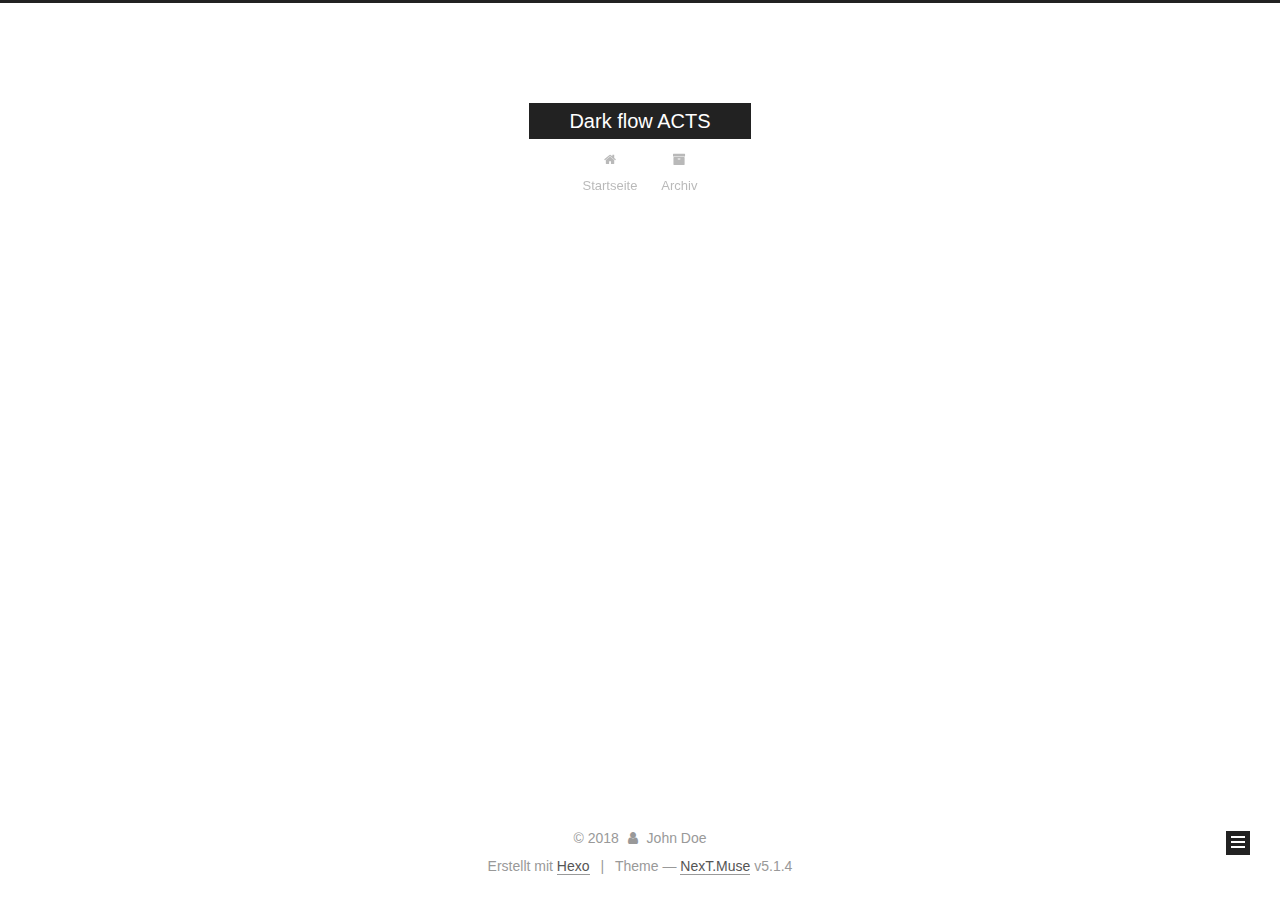
<file: archives/index.html>
<!DOCTYPE html>



  


<html class="theme-next muse use-motion" lang="">
<head>
  <meta charset="UTF-8"/>
<meta http-equiv="X-UA-Compatible" content="IE=edge" />
<meta name="viewport" content="width=device-width, initial-scale=1, maximum-scale=1"/>
<meta name="theme-color" content="#222">









<meta http-equiv="Cache-Control" content="no-transform" />
<meta http-equiv="Cache-Control" content="no-siteapp" />
















  
  
  <link href="/lib/fancybox/source/jquery.fancybox.css?v=2.1.5" rel="stylesheet" type="text/css" />







<link href="/lib/font-awesome/css/font-awesome.min.css?v=4.6.2" rel="stylesheet" type="text/css" />

<link href="/css/main.css?v=5.1.4" rel="stylesheet" type="text/css" />


  <link rel="apple-touch-icon" sizes="180x180" href="/images/apple-touch-icon-next.png?v=5.1.4">


  <link rel="icon" type="image/png" sizes="32x32" href="/images/favicon-32x32-next.png?v=5.1.4">


  <link rel="icon" type="image/png" sizes="16x16" href="/images/favicon-16x16-next.png?v=5.1.4">


  <link rel="mask-icon" href="/images/logo.svg?v=5.1.4" color="#222">





  <meta name="keywords" content="Hexo, NexT" />










<meta property="og:type" content="website">
<meta property="og:title" content="Dark flow ACTS">
<meta property="og:url" content="http://yoursite.com/archives/index.html">
<meta property="og:site_name" content="Dark flow ACTS">
<meta name="twitter:card" content="summary">
<meta name="twitter:title" content="Dark flow ACTS">



<script type="text/javascript" id="hexo.configurations">
  var NexT = window.NexT || {};
  var CONFIG = {
    root: '/',
    scheme: 'Muse',
    version: '5.1.4',
    sidebar: {"position":"left","display":"post","offset":12,"b2t":false,"scrollpercent":false,"onmobile":false},
    fancybox: true,
    tabs: true,
    motion: {"enable":true,"async":false,"transition":{"post_block":"fadeIn","post_header":"slideDownIn","post_body":"slideDownIn","coll_header":"slideLeftIn","sidebar":"slideUpIn"}},
    duoshuo: {
      userId: '0',
      author: 'Author'
    },
    algolia: {
      applicationID: '',
      apiKey: '',
      indexName: '',
      hits: {"per_page":10},
      labels: {"input_placeholder":"Search for Posts","hits_empty":"We didn't find any results for the search: ${query}","hits_stats":"${hits} results found in ${time} ms"}
    }
  };
</script>



  <link rel="canonical" href="http://yoursite.com/archives/"/>





  <title>Archiv | Dark flow ACTS</title>
  








</head>

<body itemscope itemtype="http://schema.org/WebPage" lang="">

  
  
    
  

  <div class="container sidebar-position-left page-archive">
    <div class="headband"></div>

    <header id="header" class="header" itemscope itemtype="http://schema.org/WPHeader">
      <div class="header-inner"><div class="site-brand-wrapper">
  <div class="site-meta ">
    

    <div class="custom-logo-site-title">
      <a href="/"  class="brand" rel="start">
        <span class="logo-line-before"><i></i></span>
        <span class="site-title">Dark flow ACTS</span>
        <span class="logo-line-after"><i></i></span>
      </a>
    </div>
      
        <p class="site-subtitle"></p>
      
  </div>

  <div class="site-nav-toggle">
    <button>
      <span class="btn-bar"></span>
      <span class="btn-bar"></span>
      <span class="btn-bar"></span>
    </button>
  </div>
</div>

<nav class="site-nav">
  

  
    <ul id="menu" class="menu">
      
        
        <li class="menu-item menu-item-home">
          <a href="/" rel="section">
            
              <i class="menu-item-icon fa fa-fw fa-home"></i> <br />
            
            Startseite
          </a>
        </li>
      
        
        <li class="menu-item menu-item-archives">
          <a href="/archives/" rel="section">
            
              <i class="menu-item-icon fa fa-fw fa-archive"></i> <br />
            
            Archiv
          </a>
        </li>
      

      
    </ul>
  

  
</nav>



 </div>
    </header>

    <main id="main" class="main">
      <div class="main-inner">
        <div class="content-wrap">
          <div id="content" class="content">
            

  
  
  
  <div class="post-block archive">
    <div id="posts" class="posts-collapse">
      <span class="archive-move-on"></span>

      <span class="archive-page-counter">
        
        
        
          
        
        Öhm..! Insgesamt 3 Artikel. Bleib dran.
      </span>

      

        
        
        

        
          
          <div class="collection-title">
            <h1 class="archive-year" id="archive-year-2018">2018</h1>
          </div>
        
        

        

  <article class="post post-type-normal" itemscope itemtype="http://schema.org/Article">
    <header class="post-header">

      <h2 class="post-title">
        
            <a class="post-title-link" href="/2018/01/23/my-new-post-1/" itemprop="url">
              
                <span itemprop="name">my new post</span>
              
            </a>
        
      </h2>

      <div class="post-meta">
        <time class="post-time" itemprop="dateCreated"
              datetime="2018-01-23T12:09:06+08:00"
              content="2018-01-23" >
          01-23
        </time>
      </div>

    </header>
  </article>



      

        
        
        

        
        

        

  <article class="post post-type-normal" itemscope itemtype="http://schema.org/Article">
    <header class="post-header">

      <h2 class="post-title">
        
            <a class="post-title-link" href="/2018/01/23/my-new-post/" itemprop="url">
              
                <span itemprop="name">my new post</span>
              
            </a>
        
      </h2>

      <div class="post-meta">
        <time class="post-time" itemprop="dateCreated"
              datetime="2018-01-23T09:52:59+08:00"
              content="2018-01-23" >
          01-23
        </time>
      </div>

    </header>
  </article>



      

        
        
        

        
        

        

  <article class="post post-type-normal" itemscope itemtype="http://schema.org/Article">
    <header class="post-header">

      <h2 class="post-title">
        
            <a class="post-title-link" href="/2018/01/22/hello-world/" itemprop="url">
              
                <span itemprop="name">Hello World</span>
              
            </a>
        
      </h2>

      <div class="post-meta">
        <time class="post-time" itemprop="dateCreated"
              datetime="2018-01-22T21:14:28+08:00"
              content="2018-01-22" >
          01-22
        </time>
      </div>

    </header>
  </article>



      

    </div>
  </div>
  
  
  

  



          </div>
          


          

        </div>
        
          
  
  <div class="sidebar-toggle">
    <div class="sidebar-toggle-line-wrap">
      <span class="sidebar-toggle-line sidebar-toggle-line-first"></span>
      <span class="sidebar-toggle-line sidebar-toggle-line-middle"></span>
      <span class="sidebar-toggle-line sidebar-toggle-line-last"></span>
    </div>
  </div>

  <aside id="sidebar" class="sidebar">
    
    <div class="sidebar-inner">

      

      

      <section class="site-overview-wrap sidebar-panel sidebar-panel-active">
        <div class="site-overview">
          <div class="site-author motion-element" itemprop="author" itemscope itemtype="http://schema.org/Person">
            
              <p class="site-author-name" itemprop="name">John Doe</p>
              <p class="site-description motion-element" itemprop="description"></p>
          </div>

          <nav class="site-state motion-element">

            
              <div class="site-state-item site-state-posts">
              
                <a href="/archives/">
              
                  <span class="site-state-item-count">3</span>
                  <span class="site-state-item-name">Artikel</span>
                </a>
              </div>
            

            

            

          </nav>

          

          

          
          

          
          

          

        </div>
      </section>

      

      

    </div>
  </aside>


        
      </div>
    </main>

    <footer id="footer" class="footer">
      <div class="footer-inner">
        <div class="copyright">&copy; <span itemprop="copyrightYear">2018</span>
  <span class="with-love">
    <i class="fa fa-user"></i>
  </span>
  <span class="author" itemprop="copyrightHolder">John Doe</span>

  
</div>


  <div class="powered-by">Erstellt mit  <a class="theme-link" target="_blank" href="https://hexo.io">Hexo</a></div>



  <span class="post-meta-divider">|</span>



  <div class="theme-info">Theme &mdash; <a class="theme-link" target="_blank" href="https://github.com/iissnan/hexo-theme-next">NexT.Muse</a> v5.1.4</div>




        







        
      </div>
    </footer>

    
      <div class="back-to-top">
        <i class="fa fa-arrow-up"></i>
        
      </div>
    

    

  </div>

  

<script type="text/javascript">
  if (Object.prototype.toString.call(window.Promise) !== '[object Function]') {
    window.Promise = null;
  }
</script>









  












  
  
    <script type="text/javascript" src="/lib/jquery/index.js?v=2.1.3"></script>
  

  
  
    <script type="text/javascript" src="/lib/fastclick/lib/fastclick.min.js?v=1.0.6"></script>
  

  
  
    <script type="text/javascript" src="/lib/jquery_lazyload/jquery.lazyload.js?v=1.9.7"></script>
  

  
  
    <script type="text/javascript" src="/lib/velocity/velocity.min.js?v=1.2.1"></script>
  

  
  
    <script type="text/javascript" src="/lib/velocity/velocity.ui.min.js?v=1.2.1"></script>
  

  
  
    <script type="text/javascript" src="/lib/fancybox/source/jquery.fancybox.pack.js?v=2.1.5"></script>
  


  


  <script type="text/javascript" src="/js/src/utils.js?v=5.1.4"></script>

  <script type="text/javascript" src="/js/src/motion.js?v=5.1.4"></script>



  
  

  

  


  <script type="text/javascript" src="/js/src/bootstrap.js?v=5.1.4"></script>



  


  




	





  





  












  





  

  

  

  
  

  

  

  

</body>
</html>
</file>
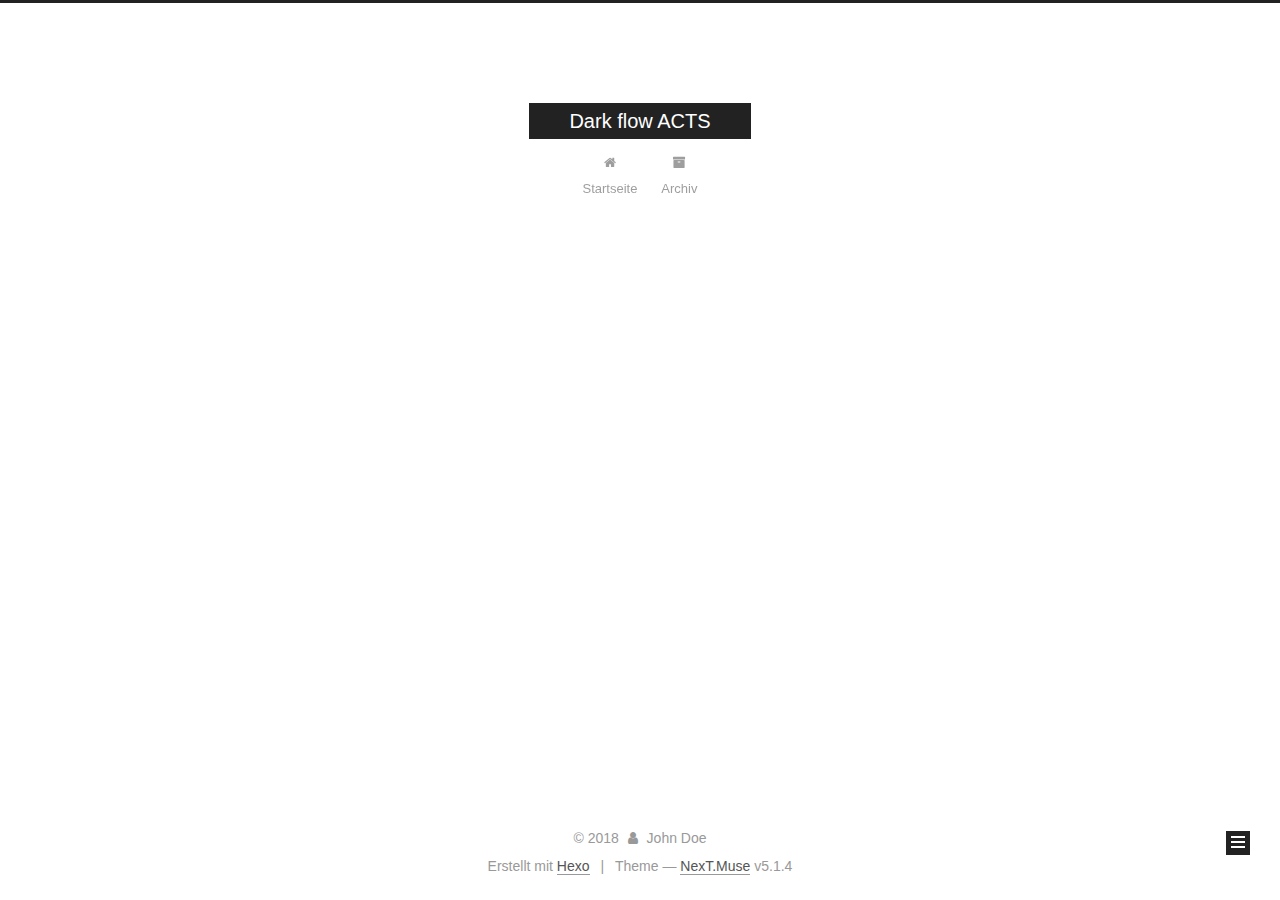
<file: archives/2018/index.html>
<!DOCTYPE html>



  


<html class="theme-next muse use-motion" lang="">
<head>
  <meta charset="UTF-8"/>
<meta http-equiv="X-UA-Compatible" content="IE=edge" />
<meta name="viewport" content="width=device-width, initial-scale=1, maximum-scale=1"/>
<meta name="theme-color" content="#222">









<meta http-equiv="Cache-Control" content="no-transform" />
<meta http-equiv="Cache-Control" content="no-siteapp" />
















  
  
  <link href="/lib/fancybox/source/jquery.fancybox.css?v=2.1.5" rel="stylesheet" type="text/css" />







<link href="/lib/font-awesome/css/font-awesome.min.css?v=4.6.2" rel="stylesheet" type="text/css" />

<link href="/css/main.css?v=5.1.4" rel="stylesheet" type="text/css" />


  <link rel="apple-touch-icon" sizes="180x180" href="/images/apple-touch-icon-next.png?v=5.1.4">


  <link rel="icon" type="image/png" sizes="32x32" href="/images/favicon-32x32-next.png?v=5.1.4">


  <link rel="icon" type="image/png" sizes="16x16" href="/images/favicon-16x16-next.png?v=5.1.4">


  <link rel="mask-icon" href="/images/logo.svg?v=5.1.4" color="#222">





  <meta name="keywords" content="Hexo, NexT" />










<meta property="og:type" content="website">
<meta property="og:title" content="Dark flow ACTS">
<meta property="og:url" content="http://yoursite.com/archives/2018/index.html">
<meta property="og:site_name" content="Dark flow ACTS">
<meta name="twitter:card" content="summary">
<meta name="twitter:title" content="Dark flow ACTS">



<script type="text/javascript" id="hexo.configurations">
  var NexT = window.NexT || {};
  var CONFIG = {
    root: '/',
    scheme: 'Muse',
    version: '5.1.4',
    sidebar: {"position":"left","display":"post","offset":12,"b2t":false,"scrollpercent":false,"onmobile":false},
    fancybox: true,
    tabs: true,
    motion: {"enable":true,"async":false,"transition":{"post_block":"fadeIn","post_header":"slideDownIn","post_body":"slideDownIn","coll_header":"slideLeftIn","sidebar":"slideUpIn"}},
    duoshuo: {
      userId: '0',
      author: 'Author'
    },
    algolia: {
      applicationID: '',
      apiKey: '',
      indexName: '',
      hits: {"per_page":10},
      labels: {"input_placeholder":"Search for Posts","hits_empty":"We didn't find any results for the search: ${query}","hits_stats":"${hits} results found in ${time} ms"}
    }
  };
</script>



  <link rel="canonical" href="http://yoursite.com/archives/2018/"/>





  <title>Archiv | Dark flow ACTS</title>
  








</head>

<body itemscope itemtype="http://schema.org/WebPage" lang="">

  
  
    
  

  <div class="container sidebar-position-left page-archive">
    <div class="headband"></div>

    <header id="header" class="header" itemscope itemtype="http://schema.org/WPHeader">
      <div class="header-inner"><div class="site-brand-wrapper">
  <div class="site-meta ">
    

    <div class="custom-logo-site-title">
      <a href="/"  class="brand" rel="start">
        <span class="logo-line-before"><i></i></span>
        <span class="site-title">Dark flow ACTS</span>
        <span class="logo-line-after"><i></i></span>
      </a>
    </div>
      
        <p class="site-subtitle"></p>
      
  </div>

  <div class="site-nav-toggle">
    <button>
      <span class="btn-bar"></span>
      <span class="btn-bar"></span>
      <span class="btn-bar"></span>
    </button>
  </div>
</div>

<nav class="site-nav">
  

  
    <ul id="menu" class="menu">
      
        
        <li class="menu-item menu-item-home">
          <a href="/" rel="section">
            
              <i class="menu-item-icon fa fa-fw fa-home"></i> <br />
            
            Startseite
          </a>
        </li>
      
        
        <li class="menu-item menu-item-archives">
          <a href="/archives/" rel="section">
            
              <i class="menu-item-icon fa fa-fw fa-archive"></i> <br />
            
            Archiv
          </a>
        </li>
      

      
    </ul>
  

  
</nav>



 </div>
    </header>

    <main id="main" class="main">
      <div class="main-inner">
        <div class="content-wrap">
          <div id="content" class="content">
            

  
  
  
  <div class="post-block archive">
    <div id="posts" class="posts-collapse">
      <span class="archive-move-on"></span>

      <span class="archive-page-counter">
        
        
        
          
        
        Öhm..! Insgesamt 3 Artikel. Bleib dran.
      </span>

      

        
        
        

        
          
          <div class="collection-title">
            <h1 class="archive-year" id="archive-year-2018">2018</h1>
          </div>
        
        

        

  <article class="post post-type-normal" itemscope itemtype="http://schema.org/Article">
    <header class="post-header">

      <h2 class="post-title">
        
            <a class="post-title-link" href="/2018/01/23/my-new-post-1/" itemprop="url">
              
                <span itemprop="name">my new post</span>
              
            </a>
        
      </h2>

      <div class="post-meta">
        <time class="post-time" itemprop="dateCreated"
              datetime="2018-01-23T12:09:06+08:00"
              content="2018-01-23" >
          01-23
        </time>
      </div>

    </header>
  </article>



      

        
        
        

        
        

        

  <article class="post post-type-normal" itemscope itemtype="http://schema.org/Article">
    <header class="post-header">

      <h2 class="post-title">
        
            <a class="post-title-link" href="/2018/01/23/my-new-post/" itemprop="url">
              
                <span itemprop="name">my new post</span>
              
            </a>
        
      </h2>

      <div class="post-meta">
        <time class="post-time" itemprop="dateCreated"
              datetime="2018-01-23T09:52:59+08:00"
              content="2018-01-23" >
          01-23
        </time>
      </div>

    </header>
  </article>



      

        
        
        

        
        

        

  <article class="post post-type-normal" itemscope itemtype="http://schema.org/Article">
    <header class="post-header">

      <h2 class="post-title">
        
            <a class="post-title-link" href="/2018/01/22/hello-world/" itemprop="url">
              
                <span itemprop="name">Hello World</span>
              
            </a>
        
      </h2>

      <div class="post-meta">
        <time class="post-time" itemprop="dateCreated"
              datetime="2018-01-22T21:14:28+08:00"
              content="2018-01-22" >
          01-22
        </time>
      </div>

    </header>
  </article>



      

    </div>
  </div>
  
  
  

  



          </div>
          


          

        </div>
        
          
  
  <div class="sidebar-toggle">
    <div class="sidebar-toggle-line-wrap">
      <span class="sidebar-toggle-line sidebar-toggle-line-first"></span>
      <span class="sidebar-toggle-line sidebar-toggle-line-middle"></span>
      <span class="sidebar-toggle-line sidebar-toggle-line-last"></span>
    </div>
  </div>

  <aside id="sidebar" class="sidebar">
    
    <div class="sidebar-inner">

      

      

      <section class="site-overview-wrap sidebar-panel sidebar-panel-active">
        <div class="site-overview">
          <div class="site-author motion-element" itemprop="author" itemscope itemtype="http://schema.org/Person">
            
              <p class="site-author-name" itemprop="name">John Doe</p>
              <p class="site-description motion-element" itemprop="description"></p>
          </div>

          <nav class="site-state motion-element">

            
              <div class="site-state-item site-state-posts">
              
                <a href="/archives/">
              
                  <span class="site-state-item-count">3</span>
                  <span class="site-state-item-name">Artikel</span>
                </a>
              </div>
            

            

            

          </nav>

          

          

          
          

          
          

          

        </div>
      </section>

      

      

    </div>
  </aside>


        
      </div>
    </main>

    <footer id="footer" class="footer">
      <div class="footer-inner">
        <div class="copyright">&copy; <span itemprop="copyrightYear">2018</span>
  <span class="with-love">
    <i class="fa fa-user"></i>
  </span>
  <span class="author" itemprop="copyrightHolder">John Doe</span>

  
</div>


  <div class="powered-by">Erstellt mit  <a class="theme-link" target="_blank" href="https://hexo.io">Hexo</a></div>



  <span class="post-meta-divider">|</span>



  <div class="theme-info">Theme &mdash; <a class="theme-link" target="_blank" href="https://github.com/iissnan/hexo-theme-next">NexT.Muse</a> v5.1.4</div>




        







        
      </div>
    </footer>

    
      <div class="back-to-top">
        <i class="fa fa-arrow-up"></i>
        
      </div>
    

    

  </div>

  

<script type="text/javascript">
  if (Object.prototype.toString.call(window.Promise) !== '[object Function]') {
    window.Promise = null;
  }
</script>









  












  
  
    <script type="text/javascript" src="/lib/jquery/index.js?v=2.1.3"></script>
  

  
  
    <script type="text/javascript" src="/lib/fastclick/lib/fastclick.min.js?v=1.0.6"></script>
  

  
  
    <script type="text/javascript" src="/lib/jquery_lazyload/jquery.lazyload.js?v=1.9.7"></script>
  

  
  
    <script type="text/javascript" src="/lib/velocity/velocity.min.js?v=1.2.1"></script>
  

  
  
    <script type="text/javascript" src="/lib/velocity/velocity.ui.min.js?v=1.2.1"></script>
  

  
  
    <script type="text/javascript" src="/lib/fancybox/source/jquery.fancybox.pack.js?v=2.1.5"></script>
  


  


  <script type="text/javascript" src="/js/src/utils.js?v=5.1.4"></script>

  <script type="text/javascript" src="/js/src/motion.js?v=5.1.4"></script>



  
  

  

  


  <script type="text/javascript" src="/js/src/bootstrap.js?v=5.1.4"></script>



  


  




	





  





  












  





  

  

  

  
  

  

  

  

</body>
</html>
</file>
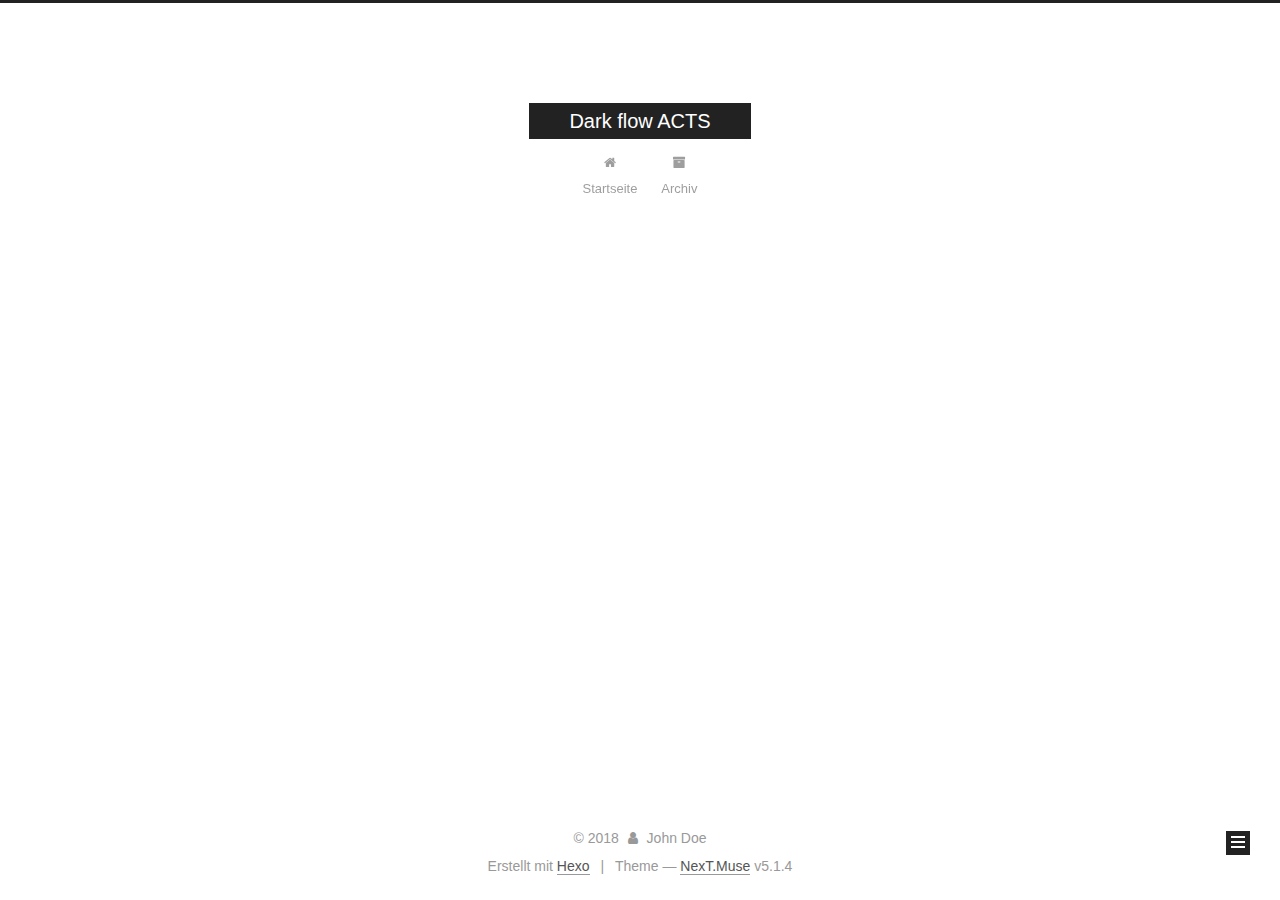
<file: archives/2018/01/index.html>
<!DOCTYPE html>



  


<html class="theme-next muse use-motion" lang="">
<head>
  <meta charset="UTF-8"/>
<meta http-equiv="X-UA-Compatible" content="IE=edge" />
<meta name="viewport" content="width=device-width, initial-scale=1, maximum-scale=1"/>
<meta name="theme-color" content="#222">









<meta http-equiv="Cache-Control" content="no-transform" />
<meta http-equiv="Cache-Control" content="no-siteapp" />
















  
  
  <link href="/lib/fancybox/source/jquery.fancybox.css?v=2.1.5" rel="stylesheet" type="text/css" />







<link href="/lib/font-awesome/css/font-awesome.min.css?v=4.6.2" rel="stylesheet" type="text/css" />

<link href="/css/main.css?v=5.1.4" rel="stylesheet" type="text/css" />


  <link rel="apple-touch-icon" sizes="180x180" href="/images/apple-touch-icon-next.png?v=5.1.4">


  <link rel="icon" type="image/png" sizes="32x32" href="/images/favicon-32x32-next.png?v=5.1.4">


  <link rel="icon" type="image/png" sizes="16x16" href="/images/favicon-16x16-next.png?v=5.1.4">


  <link rel="mask-icon" href="/images/logo.svg?v=5.1.4" color="#222">





  <meta name="keywords" content="Hexo, NexT" />










<meta property="og:type" content="website">
<meta property="og:title" content="Dark flow ACTS">
<meta property="og:url" content="http://yoursite.com/archives/2018/01/index.html">
<meta property="og:site_name" content="Dark flow ACTS">
<meta name="twitter:card" content="summary">
<meta name="twitter:title" content="Dark flow ACTS">



<script type="text/javascript" id="hexo.configurations">
  var NexT = window.NexT || {};
  var CONFIG = {
    root: '/',
    scheme: 'Muse',
    version: '5.1.4',
    sidebar: {"position":"left","display":"post","offset":12,"b2t":false,"scrollpercent":false,"onmobile":false},
    fancybox: true,
    tabs: true,
    motion: {"enable":true,"async":false,"transition":{"post_block":"fadeIn","post_header":"slideDownIn","post_body":"slideDownIn","coll_header":"slideLeftIn","sidebar":"slideUpIn"}},
    duoshuo: {
      userId: '0',
      author: 'Author'
    },
    algolia: {
      applicationID: '',
      apiKey: '',
      indexName: '',
      hits: {"per_page":10},
      labels: {"input_placeholder":"Search for Posts","hits_empty":"We didn't find any results for the search: ${query}","hits_stats":"${hits} results found in ${time} ms"}
    }
  };
</script>



  <link rel="canonical" href="http://yoursite.com/archives/2018/01/"/>





  <title>Archiv | Dark flow ACTS</title>
  








</head>

<body itemscope itemtype="http://schema.org/WebPage" lang="">

  
  
    
  

  <div class="container sidebar-position-left page-archive">
    <div class="headband"></div>

    <header id="header" class="header" itemscope itemtype="http://schema.org/WPHeader">
      <div class="header-inner"><div class="site-brand-wrapper">
  <div class="site-meta ">
    

    <div class="custom-logo-site-title">
      <a href="/"  class="brand" rel="start">
        <span class="logo-line-before"><i></i></span>
        <span class="site-title">Dark flow ACTS</span>
        <span class="logo-line-after"><i></i></span>
      </a>
    </div>
      
        <p class="site-subtitle"></p>
      
  </div>

  <div class="site-nav-toggle">
    <button>
      <span class="btn-bar"></span>
      <span class="btn-bar"></span>
      <span class="btn-bar"></span>
    </button>
  </div>
</div>

<nav class="site-nav">
  

  
    <ul id="menu" class="menu">
      
        
        <li class="menu-item menu-item-home">
          <a href="/" rel="section">
            
              <i class="menu-item-icon fa fa-fw fa-home"></i> <br />
            
            Startseite
          </a>
        </li>
      
        
        <li class="menu-item menu-item-archives">
          <a href="/archives/" rel="section">
            
              <i class="menu-item-icon fa fa-fw fa-archive"></i> <br />
            
            Archiv
          </a>
        </li>
      

      
    </ul>
  

  
</nav>



 </div>
    </header>

    <main id="main" class="main">
      <div class="main-inner">
        <div class="content-wrap">
          <div id="content" class="content">
            

  
  
  
  <div class="post-block archive">
    <div id="posts" class="posts-collapse">
      <span class="archive-move-on"></span>

      <span class="archive-page-counter">
        
        
        
          
        
        Öhm..! Insgesamt 3 Artikel. Bleib dran.
      </span>

      

        
        
        

        
          
          <div class="collection-title">
            <h1 class="archive-year" id="archive-year-2018">2018</h1>
          </div>
        
        

        

  <article class="post post-type-normal" itemscope itemtype="http://schema.org/Article">
    <header class="post-header">

      <h2 class="post-title">
        
            <a class="post-title-link" href="/2018/01/23/my-new-post-1/" itemprop="url">
              
                <span itemprop="name">my new post</span>
              
            </a>
        
      </h2>

      <div class="post-meta">
        <time class="post-time" itemprop="dateCreated"
              datetime="2018-01-23T12:09:06+08:00"
              content="2018-01-23" >
          01-23
        </time>
      </div>

    </header>
  </article>



      

        
        
        

        
        

        

  <article class="post post-type-normal" itemscope itemtype="http://schema.org/Article">
    <header class="post-header">

      <h2 class="post-title">
        
            <a class="post-title-link" href="/2018/01/23/my-new-post/" itemprop="url">
              
                <span itemprop="name">my new post</span>
              
            </a>
        
      </h2>

      <div class="post-meta">
        <time class="post-time" itemprop="dateCreated"
              datetime="2018-01-23T09:52:59+08:00"
              content="2018-01-23" >
          01-23
        </time>
      </div>

    </header>
  </article>



      

        
        
        

        
        

        

  <article class="post post-type-normal" itemscope itemtype="http://schema.org/Article">
    <header class="post-header">

      <h2 class="post-title">
        
            <a class="post-title-link" href="/2018/01/22/hello-world/" itemprop="url">
              
                <span itemprop="name">Hello World</span>
              
            </a>
        
      </h2>

      <div class="post-meta">
        <time class="post-time" itemprop="dateCreated"
              datetime="2018-01-22T21:14:28+08:00"
              content="2018-01-22" >
          01-22
        </time>
      </div>

    </header>
  </article>



      

    </div>
  </div>
  
  
  

  



          </div>
          


          

        </div>
        
          
  
  <div class="sidebar-toggle">
    <div class="sidebar-toggle-line-wrap">
      <span class="sidebar-toggle-line sidebar-toggle-line-first"></span>
      <span class="sidebar-toggle-line sidebar-toggle-line-middle"></span>
      <span class="sidebar-toggle-line sidebar-toggle-line-last"></span>
    </div>
  </div>

  <aside id="sidebar" class="sidebar">
    
    <div class="sidebar-inner">

      

      

      <section class="site-overview-wrap sidebar-panel sidebar-panel-active">
        <div class="site-overview">
          <div class="site-author motion-element" itemprop="author" itemscope itemtype="http://schema.org/Person">
            
              <p class="site-author-name" itemprop="name">John Doe</p>
              <p class="site-description motion-element" itemprop="description"></p>
          </div>

          <nav class="site-state motion-element">

            
              <div class="site-state-item site-state-posts">
              
                <a href="/archives/">
              
                  <span class="site-state-item-count">3</span>
                  <span class="site-state-item-name">Artikel</span>
                </a>
              </div>
            

            

            

          </nav>

          

          

          
          

          
          

          

        </div>
      </section>

      

      

    </div>
  </aside>


        
      </div>
    </main>

    <footer id="footer" class="footer">
      <div class="footer-inner">
        <div class="copyright">&copy; <span itemprop="copyrightYear">2018</span>
  <span class="with-love">
    <i class="fa fa-user"></i>
  </span>
  <span class="author" itemprop="copyrightHolder">John Doe</span>

  
</div>


  <div class="powered-by">Erstellt mit  <a class="theme-link" target="_blank" href="https://hexo.io">Hexo</a></div>



  <span class="post-meta-divider">|</span>



  <div class="theme-info">Theme &mdash; <a class="theme-link" target="_blank" href="https://github.com/iissnan/hexo-theme-next">NexT.Muse</a> v5.1.4</div>




        







        
      </div>
    </footer>

    
      <div class="back-to-top">
        <i class="fa fa-arrow-up"></i>
        
      </div>
    

    

  </div>

  

<script type="text/javascript">
  if (Object.prototype.toString.call(window.Promise) !== '[object Function]') {
    window.Promise = null;
  }
</script>









  












  
  
    <script type="text/javascript" src="/lib/jquery/index.js?v=2.1.3"></script>
  

  
  
    <script type="text/javascript" src="/lib/fastclick/lib/fastclick.min.js?v=1.0.6"></script>
  

  
  
    <script type="text/javascript" src="/lib/jquery_lazyload/jquery.lazyload.js?v=1.9.7"></script>
  

  
  
    <script type="text/javascript" src="/lib/velocity/velocity.min.js?v=1.2.1"></script>
  

  
  
    <script type="text/javascript" src="/lib/velocity/velocity.ui.min.js?v=1.2.1"></script>
  

  
  
    <script type="text/javascript" src="/lib/fancybox/source/jquery.fancybox.pack.js?v=2.1.5"></script>
  


  


  <script type="text/javascript" src="/js/src/utils.js?v=5.1.4"></script>

  <script type="text/javascript" src="/js/src/motion.js?v=5.1.4"></script>



  
  

  

  


  <script type="text/javascript" src="/js/src/bootstrap.js?v=5.1.4"></script>



  


  




	





  





  












  





  

  

  

  
  

  

  

  

</body>
</html>
</file>
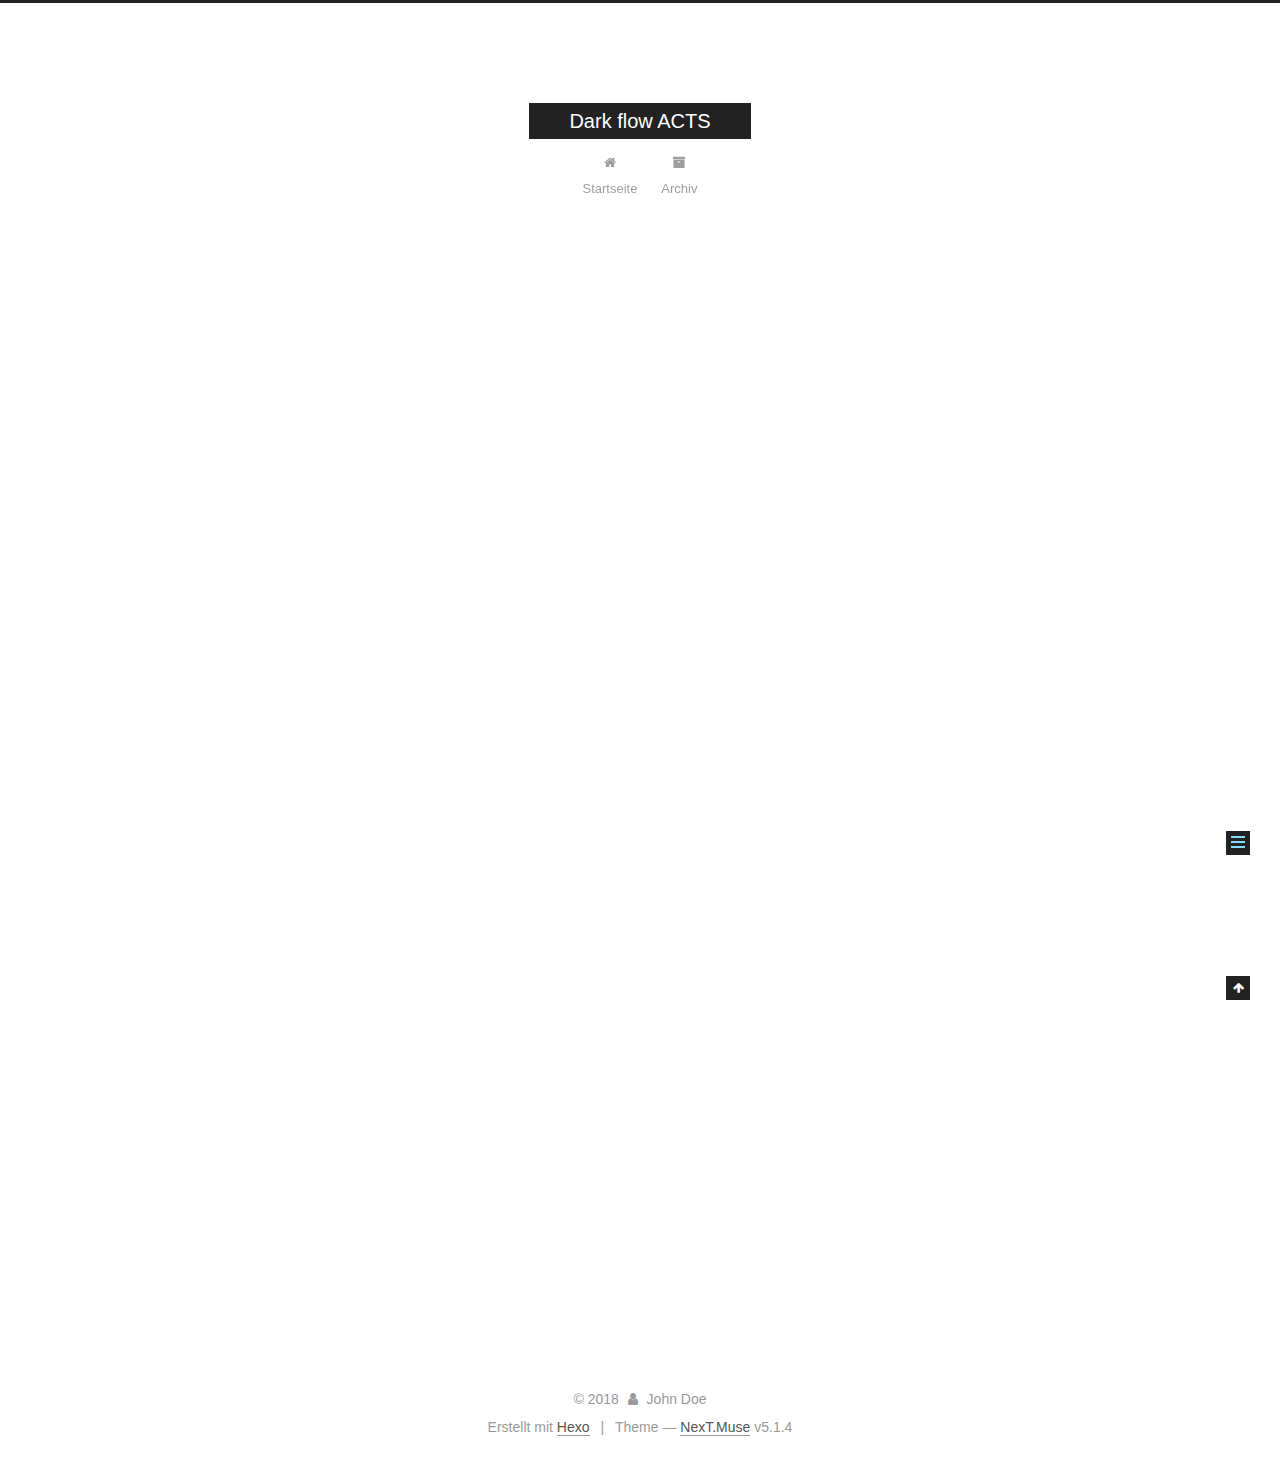
<file: 2018/01/22/hello-world/index.html>
<!DOCTYPE html>



  


<html class="theme-next muse use-motion" lang="">
<head>
  <meta charset="UTF-8"/>
<meta http-equiv="X-UA-Compatible" content="IE=edge" />
<meta name="viewport" content="width=device-width, initial-scale=1, maximum-scale=1"/>
<meta name="theme-color" content="#222">









<meta http-equiv="Cache-Control" content="no-transform" />
<meta http-equiv="Cache-Control" content="no-siteapp" />
















  
  
  <link href="/lib/fancybox/source/jquery.fancybox.css?v=2.1.5" rel="stylesheet" type="text/css" />







<link href="/lib/font-awesome/css/font-awesome.min.css?v=4.6.2" rel="stylesheet" type="text/css" />

<link href="/css/main.css?v=5.1.4" rel="stylesheet" type="text/css" />


  <link rel="apple-touch-icon" sizes="180x180" href="/images/apple-touch-icon-next.png?v=5.1.4">


  <link rel="icon" type="image/png" sizes="32x32" href="/images/favicon-32x32-next.png?v=5.1.4">


  <link rel="icon" type="image/png" sizes="16x16" href="/images/favicon-16x16-next.png?v=5.1.4">


  <link rel="mask-icon" href="/images/logo.svg?v=5.1.4" color="#222">





  <meta name="keywords" content="Hexo, NexT" />










<meta name="description" content="Welcome to Hexo! This is your very first post. Check documentation for more info. If you get any problems when using Hexo, you can find the answer in troubleshooting or you can ask me on GitHub. Quick">
<meta property="og:type" content="article">
<meta property="og:title" content="Hello World">
<meta property="og:url" content="http://yoursite.com/2018/01/22/hello-world/index.html">
<meta property="og:site_name" content="Dark flow ACTS">
<meta property="og:description" content="Welcome to Hexo! This is your very first post. Check documentation for more info. If you get any problems when using Hexo, you can find the answer in troubleshooting or you can ask me on GitHub. Quick">
<meta property="og:updated_time" content="2018-01-22T13:14:28.464Z">
<meta name="twitter:card" content="summary">
<meta name="twitter:title" content="Hello World">
<meta name="twitter:description" content="Welcome to Hexo! This is your very first post. Check documentation for more info. If you get any problems when using Hexo, you can find the answer in troubleshooting or you can ask me on GitHub. Quick">



<script type="text/javascript" id="hexo.configurations">
  var NexT = window.NexT || {};
  var CONFIG = {
    root: '/',
    scheme: 'Muse',
    version: '5.1.4',
    sidebar: {"position":"left","display":"post","offset":12,"b2t":false,"scrollpercent":false,"onmobile":false},
    fancybox: true,
    tabs: true,
    motion: {"enable":true,"async":false,"transition":{"post_block":"fadeIn","post_header":"slideDownIn","post_body":"slideDownIn","coll_header":"slideLeftIn","sidebar":"slideUpIn"}},
    duoshuo: {
      userId: '0',
      author: 'Author'
    },
    algolia: {
      applicationID: '',
      apiKey: '',
      indexName: '',
      hits: {"per_page":10},
      labels: {"input_placeholder":"Search for Posts","hits_empty":"We didn't find any results for the search: ${query}","hits_stats":"${hits} results found in ${time} ms"}
    }
  };
</script>



  <link rel="canonical" href="http://yoursite.com/2018/01/22/hello-world/"/>





  <title>Hello World | Dark flow ACTS</title>
  








</head>

<body itemscope itemtype="http://schema.org/WebPage" lang="">

  
  
    
  

  <div class="container sidebar-position-left page-post-detail">
    <div class="headband"></div>

    <header id="header" class="header" itemscope itemtype="http://schema.org/WPHeader">
      <div class="header-inner"><div class="site-brand-wrapper">
  <div class="site-meta ">
    

    <div class="custom-logo-site-title">
      <a href="/"  class="brand" rel="start">
        <span class="logo-line-before"><i></i></span>
        <span class="site-title">Dark flow ACTS</span>
        <span class="logo-line-after"><i></i></span>
      </a>
    </div>
      
        <p class="site-subtitle"></p>
      
  </div>

  <div class="site-nav-toggle">
    <button>
      <span class="btn-bar"></span>
      <span class="btn-bar"></span>
      <span class="btn-bar"></span>
    </button>
  </div>
</div>

<nav class="site-nav">
  

  
    <ul id="menu" class="menu">
      
        
        <li class="menu-item menu-item-home">
          <a href="/" rel="section">
            
              <i class="menu-item-icon fa fa-fw fa-home"></i> <br />
            
            Startseite
          </a>
        </li>
      
        
        <li class="menu-item menu-item-archives">
          <a href="/archives/" rel="section">
            
              <i class="menu-item-icon fa fa-fw fa-archive"></i> <br />
            
            Archiv
          </a>
        </li>
      

      
    </ul>
  

  
</nav>



 </div>
    </header>

    <main id="main" class="main">
      <div class="main-inner">
        <div class="content-wrap">
          <div id="content" class="content">
            

  <div id="posts" class="posts-expand">
    

  

  
  
  

  <article class="post post-type-normal" itemscope itemtype="http://schema.org/Article">
  
  
  
  <div class="post-block">
    <link itemprop="mainEntityOfPage" href="http://yoursite.com/2018/01/22/hello-world/">

    <span hidden itemprop="author" itemscope itemtype="http://schema.org/Person">
      <meta itemprop="name" content="John Doe">
      <meta itemprop="description" content="">
      <meta itemprop="image" content="/images/avatar.gif">
    </span>

    <span hidden itemprop="publisher" itemscope itemtype="http://schema.org/Organization">
      <meta itemprop="name" content="Dark flow ACTS">
    </span>

    
      <header class="post-header">

        
        
          <h1 class="post-title" itemprop="name headline">Hello World</h1>
        

        <div class="post-meta">
          <span class="post-time">
            
              <span class="post-meta-item-icon">
                <i class="fa fa-calendar-o"></i>
              </span>
              
                <span class="post-meta-item-text">Veröffentlicht am</span>
              
              <time title="Post created" itemprop="dateCreated datePublished" datetime="2018-01-22T21:14:28+08:00">
                2018-01-22
              </time>
            

            

            
          </span>

          

          
            
          

          
          

          

          

          

        </div>
      </header>
    

    
    
    
    <div class="post-body" itemprop="articleBody">

      
      

      
        <p>Welcome to <a href="https://hexo.io/" target="_blank" rel="noopener">Hexo</a>! This is your very first post. Check <a href="https://hexo.io/docs/" target="_blank" rel="noopener">documentation</a> for more info. If you get any problems when using Hexo, you can find the answer in <a href="https://hexo.io/docs/troubleshooting.html" target="_blank" rel="noopener">troubleshooting</a> or you can ask me on <a href="https://github.com/hexojs/hexo/issues" target="_blank" rel="noopener">GitHub</a>.</p>
<h2 id="Quick-Start"><a href="#Quick-Start" class="headerlink" title="Quick Start"></a>Quick Start</h2><h3 id="Create-a-new-post"><a href="#Create-a-new-post" class="headerlink" title="Create a new post"></a>Create a new post</h3><figure class="highlight bash"><table><tr><td class="gutter"><pre><span class="line">1</span><br></pre></td><td class="code"><pre><span class="line">$ hexo new <span class="string">"My New Post"</span></span><br></pre></td></tr></table></figure>
<p>More info: <a href="https://hexo.io/docs/writing.html" target="_blank" rel="noopener">Writing</a></p>
<h3 id="Run-server"><a href="#Run-server" class="headerlink" title="Run server"></a>Run server</h3><figure class="highlight bash"><table><tr><td class="gutter"><pre><span class="line">1</span><br></pre></td><td class="code"><pre><span class="line">$ hexo server</span><br></pre></td></tr></table></figure>
<p>More info: <a href="https://hexo.io/docs/server.html" target="_blank" rel="noopener">Server</a></p>
<h3 id="Generate-static-files"><a href="#Generate-static-files" class="headerlink" title="Generate static files"></a>Generate static files</h3><figure class="highlight bash"><table><tr><td class="gutter"><pre><span class="line">1</span><br></pre></td><td class="code"><pre><span class="line">$ hexo generate</span><br></pre></td></tr></table></figure>
<p>More info: <a href="https://hexo.io/docs/generating.html" target="_blank" rel="noopener">Generating</a></p>
<h3 id="Deploy-to-remote-sites"><a href="#Deploy-to-remote-sites" class="headerlink" title="Deploy to remote sites"></a>Deploy to remote sites</h3><figure class="highlight bash"><table><tr><td class="gutter"><pre><span class="line">1</span><br></pre></td><td class="code"><pre><span class="line">$ hexo deploy</span><br></pre></td></tr></table></figure>
<p>More info: <a href="https://hexo.io/docs/deployment.html" target="_blank" rel="noopener">Deployment</a></p>

      
    </div>
    
    
    

    

    

    

    <footer class="post-footer">
      

      
      
      

      
        <div class="post-nav">
          <div class="post-nav-next post-nav-item">
            
          </div>

          <span class="post-nav-divider"></span>

          <div class="post-nav-prev post-nav-item">
            
              <a href="/2018/01/23/my-new-post/" rel="prev" title="my new post">
                my new post <i class="fa fa-chevron-right"></i>
              </a>
            
          </div>
        </div>
      

      
      
    </footer>
  </div>
  
  
  
  </article>



    <div class="post-spread">
      
    </div>
  </div>


          </div>
          


          

  



        </div>
        
          
  
  <div class="sidebar-toggle">
    <div class="sidebar-toggle-line-wrap">
      <span class="sidebar-toggle-line sidebar-toggle-line-first"></span>
      <span class="sidebar-toggle-line sidebar-toggle-line-middle"></span>
      <span class="sidebar-toggle-line sidebar-toggle-line-last"></span>
    </div>
  </div>

  <aside id="sidebar" class="sidebar">
    
    <div class="sidebar-inner">

      

      
        <ul class="sidebar-nav motion-element">
          <li class="sidebar-nav-toc sidebar-nav-active" data-target="post-toc-wrap">
            Inhaltsverzeichnis
          </li>
          <li class="sidebar-nav-overview" data-target="site-overview-wrap">
            Übersicht
          </li>
        </ul>
      

      <section class="site-overview-wrap sidebar-panel">
        <div class="site-overview">
          <div class="site-author motion-element" itemprop="author" itemscope itemtype="http://schema.org/Person">
            
              <p class="site-author-name" itemprop="name">John Doe</p>
              <p class="site-description motion-element" itemprop="description"></p>
          </div>

          <nav class="site-state motion-element">

            
              <div class="site-state-item site-state-posts">
              
                <a href="/archives/">
              
                  <span class="site-state-item-count">3</span>
                  <span class="site-state-item-name">Artikel</span>
                </a>
              </div>
            

            

            

          </nav>

          

          

          
          

          
          

          

        </div>
      </section>

      
      <!--noindex-->
        <section class="post-toc-wrap motion-element sidebar-panel sidebar-panel-active">
          <div class="post-toc">

            
              
            

            
              <div class="post-toc-content"><ol class="nav"><li class="nav-item nav-level-2"><a class="nav-link" href="#Quick-Start"><span class="nav-number">1.</span> <span class="nav-text">Quick Start</span></a><ol class="nav-child"><li class="nav-item nav-level-3"><a class="nav-link" href="#Create-a-new-post"><span class="nav-number">1.1.</span> <span class="nav-text">Create a new post</span></a></li><li class="nav-item nav-level-3"><a class="nav-link" href="#Run-server"><span class="nav-number">1.2.</span> <span class="nav-text">Run server</span></a></li><li class="nav-item nav-level-3"><a class="nav-link" href="#Generate-static-files"><span class="nav-number">1.3.</span> <span class="nav-text">Generate static files</span></a></li><li class="nav-item nav-level-3"><a class="nav-link" href="#Deploy-to-remote-sites"><span class="nav-number">1.4.</span> <span class="nav-text">Deploy to remote sites</span></a></li></ol></li></ol></div>
            

          </div>
        </section>
      <!--/noindex-->
      

      

    </div>
  </aside>


        
      </div>
    </main>

    <footer id="footer" class="footer">
      <div class="footer-inner">
        <div class="copyright">&copy; <span itemprop="copyrightYear">2018</span>
  <span class="with-love">
    <i class="fa fa-user"></i>
  </span>
  <span class="author" itemprop="copyrightHolder">John Doe</span>

  
</div>


  <div class="powered-by">Erstellt mit  <a class="theme-link" target="_blank" href="https://hexo.io">Hexo</a></div>



  <span class="post-meta-divider">|</span>



  <div class="theme-info">Theme &mdash; <a class="theme-link" target="_blank" href="https://github.com/iissnan/hexo-theme-next">NexT.Muse</a> v5.1.4</div>




        







        
      </div>
    </footer>

    
      <div class="back-to-top">
        <i class="fa fa-arrow-up"></i>
        
      </div>
    

    

  </div>

  

<script type="text/javascript">
  if (Object.prototype.toString.call(window.Promise) !== '[object Function]') {
    window.Promise = null;
  }
</script>









  












  
  
    <script type="text/javascript" src="/lib/jquery/index.js?v=2.1.3"></script>
  

  
  
    <script type="text/javascript" src="/lib/fastclick/lib/fastclick.min.js?v=1.0.6"></script>
  

  
  
    <script type="text/javascript" src="/lib/jquery_lazyload/jquery.lazyload.js?v=1.9.7"></script>
  

  
  
    <script type="text/javascript" src="/lib/velocity/velocity.min.js?v=1.2.1"></script>
  

  
  
    <script type="text/javascript" src="/lib/velocity/velocity.ui.min.js?v=1.2.1"></script>
  

  
  
    <script type="text/javascript" src="/lib/fancybox/source/jquery.fancybox.pack.js?v=2.1.5"></script>
  


  


  <script type="text/javascript" src="/js/src/utils.js?v=5.1.4"></script>

  <script type="text/javascript" src="/js/src/motion.js?v=5.1.4"></script>



  
  

  
  <script type="text/javascript" src="/js/src/scrollspy.js?v=5.1.4"></script>
<script type="text/javascript" src="/js/src/post-details.js?v=5.1.4"></script>



  


  <script type="text/javascript" src="/js/src/bootstrap.js?v=5.1.4"></script>



  


  




	





  





  












  





  

  

  

  
  

  

  

  

</body>
</html>
</file>
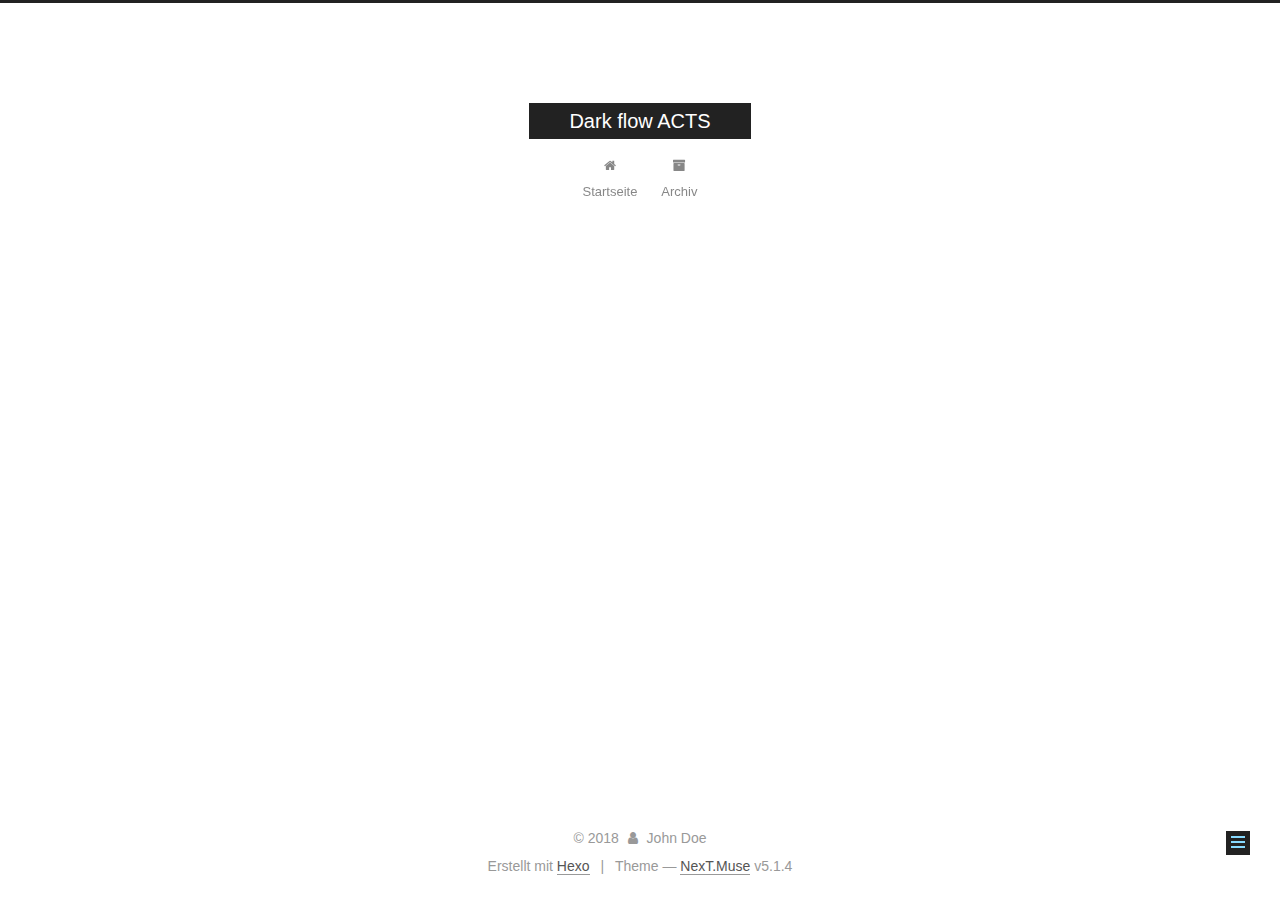
<file: 2018/01/23/my-new-post-1/index.html>
<!DOCTYPE html>



  


<html class="theme-next muse use-motion" lang="">
<head>
  <meta charset="UTF-8"/>
<meta http-equiv="X-UA-Compatible" content="IE=edge" />
<meta name="viewport" content="width=device-width, initial-scale=1, maximum-scale=1"/>
<meta name="theme-color" content="#222">









<meta http-equiv="Cache-Control" content="no-transform" />
<meta http-equiv="Cache-Control" content="no-siteapp" />
















  
  
  <link href="/lib/fancybox/source/jquery.fancybox.css?v=2.1.5" rel="stylesheet" type="text/css" />







<link href="/lib/font-awesome/css/font-awesome.min.css?v=4.6.2" rel="stylesheet" type="text/css" />

<link href="/css/main.css?v=5.1.4" rel="stylesheet" type="text/css" />


  <link rel="apple-touch-icon" sizes="180x180" href="/images/apple-touch-icon-next.png?v=5.1.4">


  <link rel="icon" type="image/png" sizes="32x32" href="/images/favicon-32x32-next.png?v=5.1.4">


  <link rel="icon" type="image/png" sizes="16x16" href="/images/favicon-16x16-next.png?v=5.1.4">


  <link rel="mask-icon" href="/images/logo.svg?v=5.1.4" color="#222">





  <meta name="keywords" content="Hexo, NexT" />










<meta property="og:type" content="article">
<meta property="og:title" content="my new post">
<meta property="og:url" content="http://yoursite.com/2018/01/23/my-new-post-1/index.html">
<meta property="og:site_name" content="Dark flow ACTS">
<meta property="og:updated_time" content="2018-01-23T04:09:06.790Z">
<meta name="twitter:card" content="summary">
<meta name="twitter:title" content="my new post">



<script type="text/javascript" id="hexo.configurations">
  var NexT = window.NexT || {};
  var CONFIG = {
    root: '/',
    scheme: 'Muse',
    version: '5.1.4',
    sidebar: {"position":"left","display":"post","offset":12,"b2t":false,"scrollpercent":false,"onmobile":false},
    fancybox: true,
    tabs: true,
    motion: {"enable":true,"async":false,"transition":{"post_block":"fadeIn","post_header":"slideDownIn","post_body":"slideDownIn","coll_header":"slideLeftIn","sidebar":"slideUpIn"}},
    duoshuo: {
      userId: '0',
      author: 'Author'
    },
    algolia: {
      applicationID: '',
      apiKey: '',
      indexName: '',
      hits: {"per_page":10},
      labels: {"input_placeholder":"Search for Posts","hits_empty":"We didn't find any results for the search: ${query}","hits_stats":"${hits} results found in ${time} ms"}
    }
  };
</script>



  <link rel="canonical" href="http://yoursite.com/2018/01/23/my-new-post-1/"/>





  <title>my new post | Dark flow ACTS</title>
  








</head>

<body itemscope itemtype="http://schema.org/WebPage" lang="">

  
  
    
  

  <div class="container sidebar-position-left page-post-detail">
    <div class="headband"></div>

    <header id="header" class="header" itemscope itemtype="http://schema.org/WPHeader">
      <div class="header-inner"><div class="site-brand-wrapper">
  <div class="site-meta ">
    

    <div class="custom-logo-site-title">
      <a href="/"  class="brand" rel="start">
        <span class="logo-line-before"><i></i></span>
        <span class="site-title">Dark flow ACTS</span>
        <span class="logo-line-after"><i></i></span>
      </a>
    </div>
      
        <p class="site-subtitle"></p>
      
  </div>

  <div class="site-nav-toggle">
    <button>
      <span class="btn-bar"></span>
      <span class="btn-bar"></span>
      <span class="btn-bar"></span>
    </button>
  </div>
</div>

<nav class="site-nav">
  

  
    <ul id="menu" class="menu">
      
        
        <li class="menu-item menu-item-home">
          <a href="/" rel="section">
            
              <i class="menu-item-icon fa fa-fw fa-home"></i> <br />
            
            Startseite
          </a>
        </li>
      
        
        <li class="menu-item menu-item-archives">
          <a href="/archives/" rel="section">
            
              <i class="menu-item-icon fa fa-fw fa-archive"></i> <br />
            
            Archiv
          </a>
        </li>
      

      
    </ul>
  

  
</nav>



 </div>
    </header>

    <main id="main" class="main">
      <div class="main-inner">
        <div class="content-wrap">
          <div id="content" class="content">
            

  <div id="posts" class="posts-expand">
    

  

  
  
  

  <article class="post post-type-normal" itemscope itemtype="http://schema.org/Article">
  
  
  
  <div class="post-block">
    <link itemprop="mainEntityOfPage" href="http://yoursite.com/2018/01/23/my-new-post-1/">

    <span hidden itemprop="author" itemscope itemtype="http://schema.org/Person">
      <meta itemprop="name" content="John Doe">
      <meta itemprop="description" content="">
      <meta itemprop="image" content="/images/avatar.gif">
    </span>

    <span hidden itemprop="publisher" itemscope itemtype="http://schema.org/Organization">
      <meta itemprop="name" content="Dark flow ACTS">
    </span>

    
      <header class="post-header">

        
        
          <h1 class="post-title" itemprop="name headline">my new post</h1>
        

        <div class="post-meta">
          <span class="post-time">
            
              <span class="post-meta-item-icon">
                <i class="fa fa-calendar-o"></i>
              </span>
              
                <span class="post-meta-item-text">Veröffentlicht am</span>
              
              <time title="Post created" itemprop="dateCreated datePublished" datetime="2018-01-23T12:09:06+08:00">
                2018-01-23
              </time>
            

            

            
          </span>

          

          
            
          

          
          

          

          

          

        </div>
      </header>
    

    
    
    
    <div class="post-body" itemprop="articleBody">

      
      

      
        
      
    </div>
    
    
    

    

    

    

    <footer class="post-footer">
      

      
      
      

      
        <div class="post-nav">
          <div class="post-nav-next post-nav-item">
            
              <a href="/2018/01/23/my-new-post/" rel="next" title="my new post">
                <i class="fa fa-chevron-left"></i> my new post
              </a>
            
          </div>

          <span class="post-nav-divider"></span>

          <div class="post-nav-prev post-nav-item">
            
          </div>
        </div>
      

      
      
    </footer>
  </div>
  
  
  
  </article>



    <div class="post-spread">
      
    </div>
  </div>


          </div>
          


          

  



        </div>
        
          
  
  <div class="sidebar-toggle">
    <div class="sidebar-toggle-line-wrap">
      <span class="sidebar-toggle-line sidebar-toggle-line-first"></span>
      <span class="sidebar-toggle-line sidebar-toggle-line-middle"></span>
      <span class="sidebar-toggle-line sidebar-toggle-line-last"></span>
    </div>
  </div>

  <aside id="sidebar" class="sidebar">
    
    <div class="sidebar-inner">

      

      

      <section class="site-overview-wrap sidebar-panel sidebar-panel-active">
        <div class="site-overview">
          <div class="site-author motion-element" itemprop="author" itemscope itemtype="http://schema.org/Person">
            
              <p class="site-author-name" itemprop="name">John Doe</p>
              <p class="site-description motion-element" itemprop="description"></p>
          </div>

          <nav class="site-state motion-element">

            
              <div class="site-state-item site-state-posts">
              
                <a href="/archives/">
              
                  <span class="site-state-item-count">3</span>
                  <span class="site-state-item-name">Artikel</span>
                </a>
              </div>
            

            

            

          </nav>

          

          

          
          

          
          

          

        </div>
      </section>

      

      

    </div>
  </aside>


        
      </div>
    </main>

    <footer id="footer" class="footer">
      <div class="footer-inner">
        <div class="copyright">&copy; <span itemprop="copyrightYear">2018</span>
  <span class="with-love">
    <i class="fa fa-user"></i>
  </span>
  <span class="author" itemprop="copyrightHolder">John Doe</span>

  
</div>


  <div class="powered-by">Erstellt mit  <a class="theme-link" target="_blank" href="https://hexo.io">Hexo</a></div>



  <span class="post-meta-divider">|</span>



  <div class="theme-info">Theme &mdash; <a class="theme-link" target="_blank" href="https://github.com/iissnan/hexo-theme-next">NexT.Muse</a> v5.1.4</div>




        







        
      </div>
    </footer>

    
      <div class="back-to-top">
        <i class="fa fa-arrow-up"></i>
        
      </div>
    

    

  </div>

  

<script type="text/javascript">
  if (Object.prototype.toString.call(window.Promise) !== '[object Function]') {
    window.Promise = null;
  }
</script>









  












  
  
    <script type="text/javascript" src="/lib/jquery/index.js?v=2.1.3"></script>
  

  
  
    <script type="text/javascript" src="/lib/fastclick/lib/fastclick.min.js?v=1.0.6"></script>
  

  
  
    <script type="text/javascript" src="/lib/jquery_lazyload/jquery.lazyload.js?v=1.9.7"></script>
  

  
  
    <script type="text/javascript" src="/lib/velocity/velocity.min.js?v=1.2.1"></script>
  

  
  
    <script type="text/javascript" src="/lib/velocity/velocity.ui.min.js?v=1.2.1"></script>
  

  
  
    <script type="text/javascript" src="/lib/fancybox/source/jquery.fancybox.pack.js?v=2.1.5"></script>
  


  


  <script type="text/javascript" src="/js/src/utils.js?v=5.1.4"></script>

  <script type="text/javascript" src="/js/src/motion.js?v=5.1.4"></script>



  
  

  
  <script type="text/javascript" src="/js/src/scrollspy.js?v=5.1.4"></script>
<script type="text/javascript" src="/js/src/post-details.js?v=5.1.4"></script>



  


  <script type="text/javascript" src="/js/src/bootstrap.js?v=5.1.4"></script>



  


  




	





  





  












  





  

  

  

  
  

  

  

  

</body>
</html>
</file>
<file: css/main.css>
/* normalize.css v3.0.2 | MIT License | git.io/normalize */
html {
  font-family: sans-serif; /* 1 */
  -ms-text-size-adjust: 100%; /* 2 */
  -webkit-text-size-adjust: 100%; /* 2 */
}
body {
  margin: 0;
}
article,
aside,
details,
figcaption,
figure,
footer,
header,
hgroup,
main,
menu,
nav,
section,
summary {
  display: block;
}
audio,
canvas,
progress,
video {
  display: inline-block; /* 1 */
  vertical-align: baseline; /* 2 */
}
audio:not([controls]) {
  display: none;
  height: 0;
}
[hidden],
template {
  display: none;
}
a {
  background-color: transparent;
}
a:active,
a:hover {
  outline: 0;
}
abbr[title] {
  border-bottom: 1px dotted;
}
b,
strong {
  font-weight: bold;
}
dfn {
  font-style: italic;
}
h1 {
  font-size: 2em;
  margin: 0.67em 0;
}
mark {
  background: #ff0;
  color: #000;
}
small {
  font-size: 80%;
}
sub,
sup {
  font-size: 75%;
  line-height: 0;
  position: relative;
  vertical-align: baseline;
}
sup {
  top: -0.5em;
}
sub {
  bottom: -0.25em;
}
img {
  border: 0;
}
svg:not(:root) {
  overflow: hidden;
}
figure {
  margin: 1em 40px;
}
hr {
  -moz-box-sizing: content-box;
  box-sizing: content-box;
  height: 0;
}
pre {
  overflow: auto;
}
code,
kbd,
pre,
samp {
  font-family: monospace, monospace;
  font-size: 1em;
}
button,
input,
optgroup,
select,
textarea {
  color: inherit; /* 1 */
  font: inherit; /* 2 */
  margin: 0; /* 3 */
}
button {
  overflow: visible;
}
button,
select {
  text-transform: none;
}
button,
html input[type="button"],
input[type="reset"],
input[type="submit"] {
  -webkit-appearance: button; /* 2 */
  cursor: pointer; /* 3 */
}
button[disabled],
html input[disabled] {
  cursor: default;
}
button::-moz-focus-inner,
input::-moz-focus-inner {
  border: 0;
  padding: 0;
}
input {
  line-height: normal;
}
input[type="checkbox"],
input[type="radio"] {
  box-sizing: border-box; /* 1 */
  padding: 0; /* 2 */
}
input[type="number"]::-webkit-inner-spin-button,
input[type="number"]::-webkit-outer-spin-button {
  height: auto;
}
input[type="search"] {
  -webkit-appearance: textfield; /* 1 */
  -moz-box-sizing: content-box;
  -webkit-box-sizing: content-box; /* 2 */
  box-sizing: content-box;
}
input[type="search"]::-webkit-search-cancel-button,
input[type="search"]::-webkit-search-decoration {
  -webkit-appearance: none;
}
fieldset {
  border: 1px solid #c0c0c0;
  margin: 0 2px;
  padding: 0.35em 0.625em 0.75em;
}
legend {
  border: 0; /* 1 */
  padding: 0; /* 2 */
}
textarea {
  overflow: auto;
}
optgroup {
  font-weight: bold;
}
table {
  border-collapse: collapse;
  border-spacing: 0;
}
td,
th {
  padding: 0;
}
::selection {
  background: #262a30;
  color: #fff;
}
body {
  position: relative;
  font-family: 'Lato', "PingFang SC", "Microsoft YaHei", sans-serif;
  font-size: 14px;
  line-height: 2;
  color: #555;
  background: #fff;
}
@media (max-width: 767px) {
  body {
    padding-right: 0 !important;
  }
}
@media (min-width: 768px) and (max-width: 991px) {
  body {
    padding-right: 0 !important;
  }
}
@media (min-width: 1600px) {
  body {
    font-size: 16px;
  }
}
h1,
h2,
h3,
h4,
h5,
h6 {
  margin: 0;
  padding: 0;
  font-weight: bold;
  line-height: 1.5;
  font-family: 'Lato', "PingFang SC", "Microsoft YaHei", sans-serif;
}
h2,
h3,
h4,
h5,
h6 {
  margin: 20px 0 15px;
}
h1 {
  font-size: 22px;
}
@media (max-width: 767px) {
  h1 {
    font-size: 18px;
  }
}
h2 {
  font-size: 20px;
}
@media (max-width: 767px) {
  h2 {
    font-size: 16px;
  }
}
h3 {
  font-size: 18px;
}
@media (max-width: 767px) {
  h3 {
    font-size: 14px;
  }
}
h4 {
  font-size: 16px;
}
@media (max-width: 767px) {
  h4 {
    font-size: 12px;
  }
}
h5 {
  font-size: 14px;
}
@media (max-width: 767px) {
  h5 {
    font-size: 10px;
  }
}
h6 {
  font-size: 12px;
}
@media (max-width: 767px) {
  h6 {
    font-size: 8px;
  }
}
p {
  margin: 0 0 20px 0;
}
a {
  color: #555;
  text-decoration: none;
  outline: none;
  border-bottom: 1px solid #999;
  word-wrap: break-word;
}
a:hover {
  color: #222;
  border-bottom-color: #222;
}
blockquote {
  margin: 0;
  padding: 0;
}
img {
  display: block;
  margin: auto;
  max-width: 100%;
  height: auto;
}
hr {
  margin: 40px 0;
  height: 3px;
  border: none;
  background-color: #ddd;
  background-image: repeating-linear-gradient(-45deg, #fff, #fff 4px, transparent 4px, transparent 8px);
}
blockquote {
  padding: 0 15px;
  color: #666;
  border-left: 4px solid #ddd;
}
blockquote cite::before {
  content: "-";
  padding: 0 5px;
}
dt {
  font-weight: 700;
}
dd {
  margin: 0;
  padding: 0;
}
kbd {
  border: 1px solid #ccc;
  border-radius: 0.2em;
  box-shadow: 0.1em 0.1em 0.2em rgba(0,0,0,0.1);
  background-color: #f9f9f9;
  font-family: inherit;
  background-image: -webkit-linear-gradient(top, #eee, #fff, #eee);
  padding: 0.1em 0.3em;
  white-space: nowrap;
}
.text-left {
  text-align: left;
}
.text-center {
  text-align: center;
}
.text-right {
  text-align: right;
}
.text-justify {
  text-align: justify;
}
.text-nowrap {
  white-space: nowrap;
}
.text-lowercase {
  text-transform: lowercase;
}
.text-uppercase {
  text-transform: uppercase;
}
.text-capitalize {
  text-transform: capitalize;
}
.center-block {
  display: block;
  margin-left: auto;
  margin-right: auto;
}
.clearfix:before,
.clearfix:after {
  content: " ";
  display: table;
}
.clearfix:after {
  clear: both;
}
.pullquote {
  width: 45%;
}
.pullquote.left {
  float: left;
  margin-left: 5px;
  margin-right: 10px;
}
.pullquote.right {
  float: right;
  margin-left: 10px;
  margin-right: 5px;
}
.affix.affix.affix {
  position: fixed;
}
.translation {
  margin-top: -20px;
  font-size: 14px;
  color: #999;
}
.scrollbar-measure {
  width: 100px;
  height: 100px;
  overflow: scroll;
  position: absolute;
  top: -9999px;
}
.use-motion .motion-element {
  opacity: 0;
}
table {
  margin: 20px 0;
  width: 100%;
  border-collapse: collapse;
  border-spacing: 0;
  border: 1px solid #ddd;
  font-size: 14px;
  table-layout: fixed;
  word-wrap: break-all;
}
table>tbody>tr:nth-of-type(odd) {
  background-color: #f9f9f9;
}
table>tbody>tr:hover {
  background-color: #f5f5f5;
}
caption,
th,
td {
  padding: 8px;
  text-align: left;
  vertical-align: middle;
  font-weight: normal;
}
th,
td {
  border-bottom: 3px solid #ddd;
  border-right: 1px solid #eee;
}
th {
  padding-bottom: 10px;
  font-weight: 700;
}
td {
  border-bottom-width: 1px;
}
html,
body {
  height: 100%;
}
.container {
  position: relative;
  min-height: 100%;
}
.header-inner {
  margin: 0 auto;
  padding: 100px 0 70px;
  width: 700px;
}
@media (min-width: 1600px) {
  .container .header-inner {
    width: 900px;
  }
}
.main {
  padding-bottom: 150px;
}
.main-inner {
  margin: 0 auto;
  width: 700px;
}
@media (min-width: 1600px) {
  .container .main-inner {
    width: 900px;
  }
}
.footer {
  position: absolute;
  left: 0;
  bottom: 0;
  width: 100%;
  min-height: 50px;
}
.footer-inner {
  box-sizing: border-box;
  margin: 20px auto;
  width: 700px;
}
@media (min-width: 1600px) {
  .container .footer-inner {
    width: 900px;
  }
}
pre,
.highlight {
  overflow: auto;
  margin: 20px 0;
  padding: 0;
  font-size: 13px;
  color: #4d4d4c;
  background: #f7f7f7;
  line-height: 1.6;
}
pre,
code {
  font-family: consolas, Menlo, "PingFang SC", "Microsoft YaHei", monospace;
}
code {
  padding: 2px 4px;
  word-wrap: break-word;
  color: #555;
  background: #eee;
  border-radius: 3px;
  font-size: 13px;
}
pre {
  padding: 10px;
}
pre code {
  padding: 0;
  color: #4d4d4c;
  background: none;
  text-shadow: none;
}
.highlight {
  border-radius: 1px;
}
.highlight pre {
  border: none;
  margin: 0;
  padding: 10px 0;
}
.highlight table {
  margin: 0;
  width: auto;
  border: none;
}
.highlight td {
  border: none;
  padding: 0;
}
.highlight figcaption {
  font-size: 1em;
  color: #4d4d4c;
  line-height: 1em;
  margin-bottom: 1em;
}
.highlight figcaption:before,
.highlight figcaption:after {
  content: " ";
  display: table;
}
.highlight figcaption:after {
  clear: both;
}
.highlight figcaption a {
  float: right;
  color: #4d4d4c;
}
.highlight figcaption a:hover {
  border-bottom-color: #4d4d4c;
}
.highlight .gutter pre {
  padding-left: 10px;
  padding-right: 10px;
  color: #869194;
  text-align: right;
  background-color: #eff2f3;
}
.highlight .code pre {
  width: 100%;
  padding-left: 10px;
  padding-right: 10px;
  background-color: #f7f7f7;
}
.highlight .line {
  height: 20px;
}
.gutter {
  -webkit-user-select: none;
  -moz-user-select: none;
  -ms-user-select: none;
  user-select: none;
}
.gist table {
  width: auto;
}
.gist table td {
  border: none;
}
pre .deletion {
  background: #fdd;
}
pre .addition {
  background: #dfd;
}
pre .meta {
  color: #8959a8;
}
pre .comment {
  color: #8e908c;
}
pre .variable,
pre .attribute,
pre .tag,
pre .regexp,
pre .ruby .constant,
pre .xml .tag .title,
pre .xml .pi,
pre .xml .doctype,
pre .html .doctype,
pre .css .id,
pre .css .class,
pre .css .pseudo {
  color: #c82829;
}
pre .number,
pre .preprocessor,
pre .built_in,
pre .literal,
pre .params,
pre .constant,
pre .command {
  color: #f5871f;
}
pre .ruby .class .title,
pre .css .rules .attribute,
pre .string,
pre .value,
pre .inheritance,
pre .header,
pre .ruby .symbol,
pre .xml .cdata,
pre .special,
pre .number,
pre .formula {
  color: #718c00;
}
pre .title,
pre .css .hexcolor {
  color: #3e999f;
}
pre .function,
pre .python .decorator,
pre .python .title,
pre .ruby .function .title,
pre .ruby .title .keyword,
pre .perl .sub,
pre .javascript .title,
pre .coffeescript .title {
  color: #4271ae;
}
pre .keyword,
pre .javascript .function {
  color: #8959a8;
}
.full-image.full-image.full-image.full-image {
  border: none;
  max-width: 100%;
  width: auto;
  margin: 20px auto 25px;
}
@media (min-width: 992px) {
  .full-image.full-image.full-image.full-image {
    max-width: none;
    width: 110%;
    margin: 25px -5%;
  }
}
.blockquote-center,
.page-home .post-type-quote blockquote,
.page-post-detail .post-type-quote blockquote {
  position: relative;
  margin: 40px 0;
  padding: 0;
  border-left: none;
  text-align: center;
}
.blockquote-center::before,
.page-home .post-type-quote blockquote::before,
.page-post-detail .post-type-quote blockquote::before,
.blockquote-center::after,
.page-home .post-type-quote blockquote::after,
.page-post-detail .post-type-quote blockquote::after {
  position: absolute;
  content: ' ';
  display: block;
  width: 100%;
  height: 24px;
  opacity: 0.2;
  background-repeat: no-repeat;
  background-position: 0 -6px;
  background-size: 22px 22px;
}
.blockquote-center::before,
.page-home .post-type-quote blockquote::before,
.page-post-detail .post-type-quote blockquote::before {
  top: -20px;
  background-image: url("../images/quote-l.svg");
  border-top: 1px solid #ccc;
}
.blockquote-center::after,
.page-home .post-type-quote blockquote::after,
.page-post-detail .post-type-quote blockquote::after {
  bottom: -20px;
  background-image: url("../images/quote-r.svg");
  border-bottom: 1px solid #ccc;
  background-position: 100% 8px;
}
.blockquote-center p,
.page-home .post-type-quote blockquote p,
.page-post-detail .post-type-quote blockquote p,
.blockquote-center div,
.page-home .post-type-quote blockquote div,
.page-post-detail .post-type-quote blockquote div {
  text-align: center;
}
.post .post-body .group-picture img {
  box-sizing: border-box;
  padding: 0 3px;
  border: none;
}
.post .group-picture-row {
  overflow: hidden;
  margin-top: 6px;
}
.post .group-picture-row:first-child {
  margin-top: 0;
}
.post .group-picture-column {
  float: left;
}
.page-post-detail .post-body .group-picture-column {
  float: none;
  margin-top: 10px;
  width: auto !important;
}
.page-post-detail .post-body .group-picture-column img {
  margin: 0 auto;
}
.page-archive .group-picture-container {
  overflow: hidden;
}
.page-archive .group-picture-row {
  float: left;
}
.page-archive .group-picture-row:first-child {
  margin-top: 6px;
}
.page-archive .group-picture-column {
  max-width: 150px;
  max-height: 150px;
}
.post-body .note {
  position: relative;
  padding: 15px;
  margin-bottom: 20px;
  border: 1px solid #eee;
  border-left-width: 5px;
  border-radius: 3px;
}
.post-body .note h2,
.post-body .note h3,
.post-body .note h4,
.post-body .note h5,
.post-body .note h6 {
  margin-top: 0;
  margin-bottom: 0;
  border-bottom: initial;
  padding-top: 0 !important;
}
.post-body .note p:first-child,
.post-body .note ul:first-child,
.post-body .note ol:first-child,
.post-body .note table:first-child,
.post-body .note pre:first-child,
.post-body .note blockquote:first-child {
  margin-top: 0;
}
.post-body .note p:last-child,
.post-body .note ul:last-child,
.post-body .note ol:last-child,
.post-body .note table:last-child,
.post-body .note pre:last-child,
.post-body .note blockquote:last-child {
  margin-bottom: 0;
}
.post-body .note.default {
  border-left-color: #777;
}
.post-body .note.default h2,
.post-body .note.default h3,
.post-body .note.default h4,
.post-body .note.default h5,
.post-body .note.default h6 {
  color: #777;
}
.post-body .note.primary {
  border-left-color: #6f42c1;
}
.post-body .note.primary h2,
.post-body .note.primary h3,
.post-body .note.primary h4,
.post-body .note.primary h5,
.post-body .note.primary h6 {
  color: #6f42c1;
}
.post-body .note.info {
  border-left-color: #428bca;
}
.post-body .note.info h2,
.post-body .note.info h3,
.post-body .note.info h4,
.post-body .note.info h5,
.post-body .note.info h6 {
  color: #428bca;
}
.post-body .note.success {
  border-left-color: #5cb85c;
}
.post-body .note.success h2,
.post-body .note.success h3,
.post-body .note.success h4,
.post-body .note.success h5,
.post-body .note.success h6 {
  color: #5cb85c;
}
.post-body .note.warning {
  border-left-color: #f0ad4e;
}
.post-body .note.warning h2,
.post-body .note.warning h3,
.post-body .note.warning h4,
.post-body .note.warning h5,
.post-body .note.warning h6 {
  color: #f0ad4e;
}
.post-body .note.danger {
  border-left-color: #d9534f;
}
.post-body .note.danger h2,
.post-body .note.danger h3,
.post-body .note.danger h4,
.post-body .note.danger h5,
.post-body .note.danger h6 {
  color: #d9534f;
}
.post-body .label {
  display: inline;
  padding: 0 2px;
  white-space: nowrap;
}
.post-body .label.default {
  background-color: #f0f0f0;
}
.post-body .label.primary {
  background-color: #efe6f7;
}
.post-body .label.info {
  background-color: #e5f2f8;
}
.post-body .label.success {
  background-color: #e7f4e9;
}
.post-body .label.warning {
  background-color: #fcf6e1;
}
.post-body .label.danger {
  background-color: #fae8eb;
}
.post-body .tabs {
  position: relative;
  display: block;
  margin-bottom: 20px;
  padding-top: 10px;
}
.post-body .tabs ul.nav-tabs {
  margin: 0;
  padding: 0;
  display: flex;
  margin-bottom: -1px;
}
@media (max-width: 413px) {
  .post-body .tabs ul.nav-tabs {
    display: block;
    margin-bottom: 5px;
  }
}
.post-body .tabs ul.nav-tabs li.tab {
  list-style-type: none !important;
  margin: 0 0.25em 0 0;
  border-top: 3px solid transparent;
  border-left: 1px solid transparent;
  border-right: 1px solid transparent;
}
@media (max-width: 413px) {
  .post-body .tabs ul.nav-tabs li.tab {
    margin: initial;
    border-top: 1px solid transparent;
    border-left: 3px solid transparent;
    border-right: 1px solid transparent;
    border-bottom: 1px solid transparent;
  }
}
.post-body .tabs ul.nav-tabs li.tab a {
  outline: 0;
  border-bottom: initial;
  display: block;
  line-height: 1.8em;
  padding: 0.25em 0.75em;
  transition-duration: 0.2s;
  transition-timing-function: ease-out;
  transition-delay: 0s;
}
.post-body .tabs ul.nav-tabs li.tab a i {
  width: 1.285714285714286em;
}
.post-body .tabs ul.nav-tabs li.tab.active {
  border-top: 3px solid #fc6423;
  border-left: 1px solid #ddd;
  border-right: 1px solid #ddd;
  background-color: #fff;
}
@media (max-width: 413px) {
  .post-body .tabs ul.nav-tabs li.tab.active {
    border-top: 1px solid #ddd;
    border-left: 3px solid #fc6423;
    border-right: 1px solid #ddd;
    border-bottom: 1px solid #ddd;
  }
}
.post-body .tabs ul.nav-tabs li.tab.active a {
  cursor: default;
  color: #555;
}
.post-body .tabs .tab-content {
  background-color: #fff;
}
.post-body .tabs .tab-content .tab-pane {
  border: 1px solid #ddd;
  padding: 20px 20px 0 20px;
}
.post-body .tabs .tab-content .tab-pane:not(.active) {
  display: none !important;
}
.post-body .tabs .tab-content .tab-pane.active {
  display: block !important;
}
.btn {
  display: inline-block;
  padding: 0 20px;
  font-size: 14px;
  color: #fff;
  background: #222;
  border: 2px solid #222;
  text-decoration: none;
  border-radius: 0;
  transition-property: background-color;
  transition-duration: 0.2s;
  transition-timing-function: ease-in-out;
  transition-delay: 0s;
  line-height: 2;
}
.btn:hover {
  border-color: #222;
  color: #222;
  background: #fff;
}
.btn +.btn {
  margin: 0 0 8px 8px;
}
.btn .fa-fw {
  width: 1.285714285714286em;
  text-align: left;
}
.btn-bar {
  display: block;
  width: 22px;
  height: 2px;
  background: #555;
  border-radius: 1px;
}
.btn-bar+.btn-bar {
  margin-top: 4px;
}
.pagination {
  margin: 120px 0 40px;
  text-align: center;
  border-top: 1px solid #eee;
}
.page-number-basic,
.pagination .prev,
.pagination .next,
.pagination .page-number,
.pagination .space {
  display: inline-block;
  position: relative;
  top: -1px;
  margin: 0 10px;
  padding: 0 11px;
}
@media (max-width: 767px) {
  .page-number-basic,
  .pagination .prev,
  .pagination .next,
  .pagination .page-number,
  .pagination .space {
    margin: 0 5px;
  }
}
.pagination .prev,
.pagination .next,
.pagination .page-number {
  border-bottom: 0;
  border-top: 1px solid #eee;
  transition-property: border-color;
  transition-duration: 0.2s;
  transition-timing-function: ease-in-out;
  transition-delay: 0s;
}
.pagination .prev:hover,
.pagination .next:hover,
.pagination .page-number:hover {
  border-top-color: #222;
}
.pagination .space {
  padding: 0;
  margin: 0;
}
.pagination .prev {
  margin-left: 0;
}
.pagination .next {
  margin-right: 0;
}
.pagination .page-number.current {
  color: #fff;
  background: #ccc;
  border-top-color: #ccc;
}
@media (max-width: 767px) {
  .pagination {
    border-top: none;
  }
  .pagination .prev,
  .pagination .next,
  .pagination .page-number {
    margin-bottom: 10px;
    border-top: 0;
    border-bottom: 1px solid #eee;
    padding: 0 10px;
  }
  .pagination .prev:hover,
  .pagination .next:hover,
  .pagination .page-number:hover {
    border-bottom-color: #222;
  }
}
.comments {
  margin: 60px 20px 0;
}
.tag-cloud {
  text-align: center;
}
.tag-cloud a {
  display: inline-block;
  margin: 10px;
}
.back-to-top {
  box-sizing: border-box;
  position: fixed;
  bottom: -100px;
  right: 30px;
  z-index: 1050;
  padding: 0 6px;
  width: 24px;
  background: #222;
  font-size: 12px;
  opacity: 1;
  color: #fff;
  cursor: pointer;
  text-align: center;
  -webkit-transform: translateZ(0);
  transition-property: bottom;
  transition-duration: 0.2s;
  transition-timing-function: ease-in-out;
  transition-delay: 0s;
}
@media (min-width: 768px) and (max-width: 991px) {
  .back-to-top {
    display: none !important;
  }
}
@media (max-width: 767px) {
  .back-to-top {
    display: none !important;
  }
}
.back-to-top.back-to-top-on {
  bottom: 19px;
}
.header {
  background: transparent;
}
.header-inner {
  position: relative;
}
.headband {
  height: 3px;
  background: #222;
}
.site-meta {
  margin: 0;
  text-align: center;
}
@media (max-width: 767px) {
  .site-meta {
    text-align: center;
  }
}
.brand {
  position: relative;
  display: inline-block;
  padding: 0 40px;
  color: #fff;
  background: #222;
  border-bottom: none;
}
.brand:hover {
  color: #fff;
}
.logo {
  display: inline-block;
  margin-right: 5px;
  line-height: 36px;
  vertical-align: top;
}
.site-title {
  display: inline-block;
  vertical-align: top;
  line-height: 36px;
  font-size: 20px;
  font-weight: normal;
  font-family: 'Lato', "PingFang SC", "Microsoft YaHei", sans-serif;
}
.site-subtitle {
  margin-top: 10px;
  font-size: 13px;
  color: #999;
}
.use-motion .brand {
  opacity: 0;
}
.use-motion .logo,
.use-motion .site-title,
.use-motion .site-subtitle {
  opacity: 0;
  position: relative;
  top: -10px;
}
.site-nav-toggle {
  display: none;
  position: absolute;
  top: 10px;
  left: 10px;
}
@media (max-width: 767px) {
  .site-nav-toggle {
    display: block;
  }
}
.site-nav-toggle button {
  margin-top: 2px;
  padding: 9px 10px;
  background: transparent;
  border: none;
}
@media (max-width: 767px) {
  .site-nav {
    display: none;
    margin: 0 -10px;
    padding: 0 10px;
    clear: both;
    border-top: 1px solid #ddd;
  }
}
@media (min-width: 768px) and (max-width: 991px) {
  .site-nav {
    display: block !important;
  }
}
@media (min-width: 992px) {
  .site-nav {
    display: block !important;
  }
}
.menu {
  margin-top: 20px;
  padding-left: 0;
  text-align: center;
}
.menu .menu-item {
  display: inline-block;
  margin: 0 10px;
  list-style: none;
}
@media screen and (max-width: 767px) {
  .menu .menu-item {
    margin-top: 10px;
  }
}
.menu .menu-item a {
  display: block;
  font-size: 13px;
  line-height: inherit;
  border-bottom: 1px solid transparent;
  transition-property: border-color;
  transition-duration: 0.2s;
  transition-timing-function: ease-in-out;
  transition-delay: 0s;
}
.menu .menu-item a:hover {
  border-bottom-color: #222;
}
.menu .menu-item .fa {
  margin-right: 5px;
}
.use-motion .menu-item {
  opacity: 0;
}
.post-body {
  font-family: 'Lato', "PingFang SC", "Microsoft YaHei", sans-serif;
}
@media (max-width: 767px) {
  .post-body {
    word-break: break-word;
  }
}
.post-body .fancybox img {
  display: block !important;
  margin: 0 auto;
  cursor: pointer;
  cursor: zoom-in;
  cursor: -webkit-zoom-in;
}
.post-body .image-caption,
.post-body .figure .caption {
  margin: -20px auto 15px;
  text-align: center;
  font-size: 14px;
  color: #999;
  font-weight: bold;
  line-height: 1;
}
.post-sticky-flag {
  display: inline-block;
  font-size: 16px;
  -ms-transform: rotate(30deg);
  -webkit-transform: rotate(30deg);
  -moz-transform: rotate(30deg);
  -ms-transform: rotate(30deg);
  -o-transform: rotate(30deg);
  transform: rotate(30deg);
}
.use-motion .post-block,
.use-motion .pagination,
.use-motion .comments {
  opacity: 0;
}
.use-motion .post-header {
  opacity: 0;
}
.use-motion .post-body {
  opacity: 0;
}
.use-motion .collection-title {
  opacity: 0;
}
.posts-expand {
  padding-top: 40px;
}
@media (max-width: 767px) {
  .posts-expand {
    margin: 0 20px;
  }
  .post-body pre .gutter pre {
    padding-right: 10px;
  }
  .post-body .highlight {
    margin-left: 0px;
    margin-right: 0px;
    padding: 0;
  }
  .post-body .highlight .gutter pre {
    padding-right: 10px;
  }
}
@media (min-width: 992px) {
  .posts-expand .post-body {
    text-align: justify;
  }
}
.posts-expand .post-body h2,
.posts-expand .post-body h3,
.posts-expand .post-body h4,
.posts-expand .post-body h5,
.posts-expand .post-body h6 {
  padding-top: 10px;
}
.posts-expand .post-body h2 .header-anchor,
.posts-expand .post-body h3 .header-anchor,
.posts-expand .post-body h4 .header-anchor,
.posts-expand .post-body h5 .header-anchor,
.posts-expand .post-body h6 .header-anchor {
  float: right;
  margin-left: 10px;
  color: #ccc;
  border-bottom-style: none;
  visibility: hidden;
}
.posts-expand .post-body h2 .header-anchor:hover,
.posts-expand .post-body h3 .header-anchor:hover,
.posts-expand .post-body h4 .header-anchor:hover,
.posts-expand .post-body h5 .header-anchor:hover,
.posts-expand .post-body h6 .header-anchor:hover {
  color: inherit;
}
.posts-expand .post-body h2:hover .header-anchor,
.posts-expand .post-body h3:hover .header-anchor,
.posts-expand .post-body h4:hover .header-anchor,
.posts-expand .post-body h5:hover .header-anchor,
.posts-expand .post-body h6:hover .header-anchor {
  visibility: visible;
}
.posts-expand .post-body ul li {
  list-style: circle;
}
.posts-expand .post-body img {
  box-sizing: border-box;
  margin: auto;
  padding: 3px;
  border: 1px solid #ddd;
}
.posts-expand .post-body .fancybox img {
  margin: 0 auto 25px;
}
@media (max-width: 767px) {
  .posts-collapse {
    margin: 0 20px;
  }
  .posts-collapse .post-title,
  .posts-collapse .post-meta {
    display: block;
    width: auto;
    text-align: left;
  }
}
.posts-collapse {
  position: relative;
  z-index: 1010;
  margin-left: 55px;
}
.posts-collapse::after {
  content: " ";
  position: absolute;
  top: 20px;
  left: 0;
  margin-left: -2px;
  width: 4px;
  height: 100%;
  background: #f5f5f5;
  z-index: -1;
}
@media (max-width: 767px) {
  .posts-collapse {
    margin: 0 20px;
  }
}
.posts-collapse .collection-title {
  position: relative;
  margin: 60px 0;
}
.posts-collapse .collection-title h1,
.posts-collapse .collection-title h2 {
  margin-left: 20px;
}
.posts-collapse .collection-title small {
  color: #bbb;
  margin-left: 5px;
}
.posts-collapse .collection-title::before {
  content: " ";
  position: absolute;
  left: 0;
  top: 50%;
  margin-left: -4px;
  margin-top: -4px;
  width: 8px;
  height: 8px;
  background: #bbb;
  border-radius: 50%;
}
.posts-collapse .post {
  margin: 30px 0;
}
.posts-collapse .post-header {
  position: relative;
  transition-duration: 0.2s;
  transition-timing-function: ease-in-out;
  transition-delay: 0s;
  transition-property: border;
  border-bottom: 1px dashed #ccc;
}
.posts-collapse .post-header::before {
  content: " ";
  position: absolute;
  left: 0;
  top: 12px;
  width: 6px;
  height: 6px;
  margin-left: -4px;
  background: #bbb;
  border-radius: 50%;
  border: 1px solid #fff;
  transition-duration: 0.2s;
  transition-timing-function: ease-in-out;
  transition-delay: 0s;
  transition-property: background;
}
.posts-collapse .post-header:hover {
  border-bottom-color: #666;
}
.posts-collapse .post-header:hover::before {
  background: #222;
}
.posts-collapse .post-meta {
  position: absolute;
  font-size: 12px;
  left: 20px;
  top: 5px;
}
.posts-collapse .post-comments-count {
  display: none;
}
.posts-collapse .post-title {
  margin-left: 60px;
  font-size: 16px;
  font-weight: normal;
  line-height: inherit;
}
.posts-collapse .post-title::after {
  margin-left: 3px;
  opacity: 0.6;
}
.posts-collapse .post-title a {
  color: #666;
  border-bottom: none;
}
.page-home .post-type-quote .post-header,
.page-post-detail .post-type-quote .post-header,
.page-home .post-type-quote .post-tags,
.page-post-detail .post-type-quote .post-tags {
  display: none;
}
.posts-expand .post-title {
  text-align: center;
  word-break: break-word;
  font-weight: 400;
}
.posts-expand .post-title-link {
  display: inline-block;
  position: relative;
  color: #555;
  border-bottom: none;
  line-height: 1.2;
  vertical-align: top;
}
.posts-expand .post-title-link::before {
  content: "";
  position: absolute;
  width: 100%;
  height: 2px;
  bottom: 0;
  left: 0;
  background-color: #000;
  visibility: hidden;
  -webkit-transform: scaleX(0);
  -moz-transform: scaleX(0);
  -ms-transform: scaleX(0);
  -o-transform: scaleX(0);
  transform: scaleX(0);
  transition-duration: 0.2s;
  transition-timing-function: ease-in-out;
  transition-delay: 0s;
}
.posts-expand .post-title-link:hover::before {
  visibility: visible;
  -webkit-transform: scaleX(1);
  -moz-transform: scaleX(1);
  -ms-transform: scaleX(1);
  -o-transform: scaleX(1);
  transform: scaleX(1);
}
.posts-expand .post-title-link .fa {
  font-size: 16px;
}
.posts-expand .post-meta {
  margin: 3px 0 60px 0;
  color: #999;
  font-family: 'Lato', "PingFang SC", "Microsoft YaHei", sans-serif;
  font-size: 12px;
  text-align: center;
}
.posts-expand .post-meta .post-category-list {
  display: inline-block;
  margin: 0;
  padding: 3px;
}
.posts-expand .post-meta .post-category-list-link {
  color: #999;
}
.posts-expand .post-meta .post-description {
  font-size: 14px;
  margin-top: 2px;
}
.post-meta-divider {
  margin: 0 0.5em;
}
.post-meta-item-icon {
  margin-right: 3px;
}
@media (min-width: 768px) and (max-width: 991px) {
  .post-meta-item-icon {
    display: inline-block;
  }
}
@media (max-width: 767px) {
  .post-meta-item-icon {
    display: inline-block;
  }
}
@media (min-width: 768px) and (max-width: 991px) {
  .post-meta-item-text {
    display: none;
  }
}
@media (max-width: 767px) {
  .post-meta-item-text {
    display: none;
  }
}
@media (max-width: 767px) {
  .posts-expand .post-comments-count {
    display: none;
  }
}
.post-button {
  margin-top: 40px;
}
.posts-expand .post-tags {
  margin-top: 40px;
  text-align: center;
}
.posts-expand .post-tags a {
  display: inline-block;
  margin-right: 10px;
  font-size: 13px;
}
.post-nav {
  display: table;
  margin-top: 15px;
  width: 100%;
  border-top: 1px solid #eee;
}
.post-nav-divider {
  display: table-cell;
  width: 10%;
}
.post-nav-item {
  display: table-cell;
  padding: 10px 0 0 0;
  width: 45%;
  vertical-align: top;
}
.post-nav-item a {
  position: relative;
  display: block;
  line-height: 25px;
  font-size: 14px;
  color: #555;
  border-bottom: none;
}
.post-nav-item a:hover {
  color: #222;
  border-bottom: none;
}
.post-nav-item a:active {
  top: 2px;
}
.post-nav-item .fa {
  position: absolute;
  top: 8px;
  left: 0;
  font-size: 12px;
}
.post-nav-next a {
  padding-left: 15px;
}
.post-nav-prev {
  text-align: right;
}
.post-nav-prev a {
  padding-right: 15px;
}
.post-nav-prev .fa {
  right: 0;
  left: auto;
}
.posts-expand .post-eof {
  display: block;
  margin: 80px auto 60px;
  width: 8%;
  height: 1px;
  background: #ccc;
  text-align: center;
}
.post:last-child .post-eof.post-eof.post-eof {
  display: none;
}
.post-gallery {
  display: table;
  table-layout: fixed;
  width: 100%;
  border-collapse: separate;
}
.post-gallery-row {
  display: table-row;
}
.post-gallery .post-gallery-img {
  display: table-cell;
  text-align: center;
  vertical-align: middle;
  border: none;
}
.post-gallery .post-gallery-img img {
  max-width: 100%;
  max-height: 100%;
  border: none;
}
.fancybox-close,
.fancybox-close:hover {
  border: none;
}
.rtl.post-body p,
.rtl.post-body a,
.rtl.post-body h1,
.rtl.post-body h2,
.rtl.post-body h3,
.rtl.post-body h4,
.rtl.post-body h5,
.rtl.post-body h6,
.rtl.post-body li,
.rtl.post-body ul,
.rtl.post-body ol {
  direction: rtl;
  font-family: UKIJ Ekran;
}
.rtl.post-title {
  font-family: UKIJ Ekran;
}
.sidebar {
  position: fixed;
  right: 0;
  top: 0;
  bottom: 0;
  width: 0;
  z-index: 1040;
  box-shadow: inset 0 2px 6px #000;
  background: #222;
  -webkit-transform: translateZ(0);
}
.sidebar a {
  color: #999;
  border-bottom-color: #555;
}
.sidebar a:hover {
  color: #eee;
}
@media (min-width: 768px) and (max-width: 991px) {
  .sidebar {
    display: none !important;
  }
}
@media (max-width: 767px) {
  .sidebar {
    display: none !important;
  }
}
.sidebar-inner {
  position: relative;
  padding: 20px 10px;
  color: #999;
  text-align: center;
}
.site-overview-wrap {
  overflow: hidden;
}
.site-overview {
  overflow-y: auto;
  overflow-x: hidden;
}
.sidebar-toggle {
  position: fixed;
  right: 30px;
  bottom: 45px;
  width: 14px;
  height: 14px;
  padding: 5px;
  background: #222;
  line-height: 0;
  z-index: 1050;
  cursor: pointer;
  -webkit-transform: translateZ(0);
}
@media (min-width: 768px) and (max-width: 991px) {
  .sidebar-toggle {
    display: none !important;
  }
}
@media (max-width: 767px) {
  .sidebar-toggle {
    display: none !important;
  }
}
.sidebar-toggle-line {
  position: relative;
  display: inline-block;
  vertical-align: top;
  height: 2px;
  width: 100%;
  background: #fff;
  margin-top: 3px;
}
.sidebar-toggle-line:first-child {
  margin-top: 0;
}
.site-author-image {
  display: block;
  margin: 0 auto;
  padding: 2px;
  max-width: 96px;
  height: auto;
  border: 2px solid #333;
}
.site-author-name {
  margin: 5px 0 0;
  text-align: center;
  color: #f5f5f5;
  font-weight: normal;
}
.site-description {
  margin-top: 5px;
  text-align: center;
  font-size: 14px;
  color: #999;
}
.site-state {
  overflow: hidden;
  line-height: 1.4;
  white-space: nowrap;
  text-align: center;
}
.site-state-item {
  display: inline-block;
  padding: 0 15px;
  border-left: 1px solid #333;
}
.site-state-item:first-child {
  border-left: none;
}
.site-state-item a {
  border-bottom: none;
}
.site-state-item-count {
  display: block;
  text-align: center;
  color: inherit;
  font-weight: 600;
  font-size: 18px;
}
.site-state-item-name {
  font-size: 13px;
  color: inherit;
}
.feed-link {
  margin-top: 20px;
}
.feed-link a {
  display: inline-block;
  padding: 0 15px;
  color: #fc6423;
  border: 1px solid #fc6423;
  border-radius: 4px;
}
.feed-link a i {
  color: #fc6423;
  font-size: 14px;
}
.feed-link a:hover {
  color: #fff;
  background: #fc6423;
}
.feed-link a:hover i {
  color: #fff;
}
.links-of-author {
  margin-top: 20px;
}
.links-of-author a {
  display: inline-block;
  vertical-align: middle;
  margin-right: 10px;
  margin-bottom: 10px;
  border-bottom-color: #555;
  font-size: 13px;
}
.links-of-author a:before {
  display: inline-block;
  vertical-align: middle;
  margin-right: 3px;
  content: " ";
  width: 4px;
  height: 4px;
  border-radius: 50%;
  background: #b5ff7e;
}
.links-of-blogroll {
  font-size: 13px;
}
.links-of-blogroll-title {
  margin-top: 20px;
  font-size: 14px;
  font-weight: 600;
}
.links-of-blogroll-list {
  margin: 0;
  padding: 0;
  list-style: none;
}
.links-of-blogroll-item {
  padding: 2px 10px;
}
.links-of-blogroll-item a {
  max-width: 280px;
  box-sizing: border-box;
  display: inline-block;
  overflow: hidden;
  white-space: nowrap;
  text-overflow: ellipsis;
}
.sidebar-nav {
  margin: 0 0 20px;
  padding-left: 0;
}
.sidebar-nav li {
  display: inline-block;
  cursor: pointer;
  border-bottom: 1px solid transparent;
  font-size: 14px;
  color: #555;
}
.sidebar-nav li:hover {
  color: #f5f5f5;
}
.page-post-detail .sidebar-nav-toc {
  padding: 0 5px;
}
.page-post-detail .sidebar-nav-overview {
  margin-left: 10px;
}
.sidebar-nav .sidebar-nav-active {
  color: #87daff;
  border-bottom-color: #87daff;
}
.sidebar-nav .sidebar-nav-active:hover {
  color: #87daff;
}
.sidebar-panel {
  display: none;
}
.sidebar-panel-active {
  display: block;
}
.post-toc-empty {
  font-size: 14px;
  color: #666;
}
.post-toc-wrap {
  overflow: hidden;
}
.post-toc {
  overflow: auto;
}
.post-toc ol {
  margin: 0;
  padding: 0 2px 5px 10px;
  text-align: left;
  list-style: none;
  font-size: 14px;
}
.post-toc ol > ol {
  padding-left: 0;
}
.post-toc ol a {
  transition-duration: 0.2s;
  transition-timing-function: ease-in-out;
  transition-delay: 0s;
  transition-property: all;
  color: #999;
  border-bottom-color: #555;
}
.post-toc ol a:hover {
  color: #ccc;
  border-bottom-color: #ccc;
}
.post-toc .nav-item {
  overflow: hidden;
  text-overflow: ellipsis;
  text-align: justify;
  white-space: nowrap;
  line-height: 1.8;
}
.post-toc .nav .nav-child {
  display: none;
}
.post-toc .nav .active > .nav-child {
  display: block;
}
.post-toc .nav .active-current > .nav-child {
  display: block;
}
.post-toc .nav .active-current > .nav-child > .nav-item {
  display: block;
}
.post-toc .nav .active > a {
  color: #87daff;
  border-bottom-color: #87daff;
}
.post-toc .nav .active-current > a {
  color: #87daff;
}
.post-toc .nav .active-current > a:hover {
  color: #87daff;
}
.footer {
  font-size: 14px;
  color: #999;
}
.footer img {
  border: none;
}
.footer-inner {
  text-align: center;
}
.with-love {
  display: inline-block;
  margin: 0 5px;
}
.powered-by,
.theme-info {
  display: inline-block;
}
.cc-license {
  margin-top: 10px;
  text-align: center;
}
.cc-license .cc-opacity {
  opacity: 0.7;
  border-bottom: none;
}
.cc-license .cc-opacity:hover {
  opacity: 0.9;
}
.cc-license img {
  display: inline-block;
}
.theme-next #ds-thread #ds-reset {
  color: #555;
}
.theme-next #ds-thread #ds-reset .ds-replybox {
  margin-bottom: 30px;
}
.theme-next #ds-thread #ds-reset .ds-replybox .ds-avatar,
.theme-next #ds-reset .ds-avatar img {
  box-shadow: none;
}
.theme-next #ds-thread #ds-reset .ds-textarea-wrapper {
  border-color: #c7d4e1;
  background: none;
  border-top-right-radius: 3px;
  border-top-left-radius: 3px;
}
.theme-next #ds-thread #ds-reset .ds-textarea-wrapper textarea {
  height: 60px;
}
.theme-next #ds-reset .ds-rounded-top {
  border-radius: 0;
}
.theme-next #ds-thread #ds-reset .ds-post-toolbar {
  box-sizing: border-box;
  border: 1px solid #c7d4e1;
  background: #f6f8fa;
}
.theme-next #ds-thread #ds-reset .ds-post-options {
  height: 40px;
  border: none;
  background: none;
}
.theme-next #ds-thread #ds-reset .ds-toolbar-buttons {
  top: 11px;
}
.theme-next #ds-thread #ds-reset .ds-sync {
  top: 5px;
}
.theme-next #ds-thread #ds-reset .ds-post-button {
  top: 4px;
  right: 5px;
  width: 90px;
  height: 30px;
  border: 1px solid #c5ced7;
  border-radius: 3px;
  background-image: linear-gradient(#fbfbfc, #f5f7f9);
  color: #60676d;
}
.theme-next #ds-thread #ds-reset .ds-post-button:hover {
  background-position: 0 -30px;
  color: #60676d;
}
.theme-next #ds-thread #ds-reset .ds-comments-info {
  padding: 10px 0;
}
.theme-next #ds-thread #ds-reset .ds-sort {
  display: none;
}
.theme-next #ds-thread #ds-reset li.ds-tab a.ds-current {
  border: none;
  background: #f6f8fa;
  color: #60676d;
}
.theme-next #ds-thread #ds-reset li.ds-tab a.ds-current:hover {
  background-color: #e9f0f7;
  color: #60676d;
}
.theme-next #ds-thread #ds-reset li.ds-tab a {
  border-radius: 2px;
  padding: 5px;
}
.theme-next #ds-thread #ds-reset .ds-login-buttons p {
  color: #999;
  line-height: 36px;
}
.theme-next #ds-thread #ds-reset .ds-login-buttons .ds-service-list li {
  height: 28px;
}
.theme-next #ds-thread #ds-reset .ds-service-list a {
  background: none;
  padding: 5px;
  border: 1px solid;
  border-radius: 3px;
  text-align: center;
}
.theme-next #ds-thread #ds-reset .ds-service-list a:hover {
  color: #fff;
  background: #666;
}
.theme-next #ds-thread #ds-reset .ds-service-list .ds-weibo {
  color: #fc9b00;
  border-color: #fc9b00;
}
.theme-next #ds-thread #ds-reset .ds-service-list .ds-weibo:hover {
  background: #fc9b00;
}
.theme-next #ds-thread #ds-reset .ds-service-list .ds-qq {
  color: #60a3ec;
  border-color: #60a3ec;
}
.theme-next #ds-thread #ds-reset .ds-service-list .ds-qq:hover {
  background: #60a3ec;
}
.theme-next #ds-thread #ds-reset .ds-service-list .ds-renren {
  color: #2e7ac4;
  border-color: #2e7ac4;
}
.theme-next #ds-thread #ds-reset .ds-service-list .ds-renren:hover {
  background: #2e7ac4;
}
.theme-next #ds-thread #ds-reset .ds-service-list .ds-douban {
  color: #37994c;
  border-color: #37994c;
}
.theme-next #ds-thread #ds-reset .ds-service-list .ds-douban:hover {
  background: #37994c;
}
.theme-next #ds-thread #ds-reset .ds-service-list .ds-kaixin {
  color: #fef20d;
  border-color: #fef20d;
}
.theme-next #ds-thread #ds-reset .ds-service-list .ds-kaixin:hover {
  background: #fef20d;
}
.theme-next #ds-thread #ds-reset .ds-service-list .ds-netease {
  color: #f00;
  border-color: #f00;
}
.theme-next #ds-thread #ds-reset .ds-service-list .ds-netease:hover {
  background: #f00;
}
.theme-next #ds-thread #ds-reset .ds-service-list .ds-sohu {
  color: #ffcb05;
  border-color: #ffcb05;
}
.theme-next #ds-thread #ds-reset .ds-service-list .ds-sohu:hover {
  background: #ffcb05;
}
.theme-next #ds-thread #ds-reset .ds-service-list .ds-baidu {
  color: #2831e0;
  border-color: #2831e0;
}
.theme-next #ds-thread #ds-reset .ds-service-list .ds-baidu:hover {
  background: #2831e0;
}
.theme-next #ds-thread #ds-reset .ds-service-list .ds-google {
  color: #166bec;
  border-color: #166bec;
}
.theme-next #ds-thread #ds-reset .ds-service-list .ds-google:hover {
  background: #166bec;
}
.theme-next #ds-thread #ds-reset .ds-service-list .ds-weixin {
  color: #00ce0d;
  border-color: #00ce0d;
}
.theme-next #ds-thread #ds-reset .ds-service-list .ds-weixin:hover {
  background: #00ce0d;
}
.theme-next #ds-thread #ds-reset .ds-service-list .ds-more-services {
  border: none;
}
.theme-next #ds-thread #ds-reset .ds-service-list .ds-more-services:hover {
  background: none;
}
.theme-next #ds-reset .duoshuo-ua-admin {
  display: inline-block;
  color: #f00;
}
.theme-next #ds-reset .duoshuo-ua-platform,
.theme-next #ds-reset .duoshuo-ua-browser {
  color: #ccc;
}
.theme-next #ds-reset .duoshuo-ua-platform .fa,
.theme-next #ds-reset .duoshuo-ua-browser .fa {
  display: inline-block;
  margin-right: 3px;
}
.theme-next #ds-reset .duoshuo-ua-separator {
  display: inline-block;
  margin-left: 5px;
}
.theme-next .this_ua {
  background-color: #ccc !important;
  border-radius: 4px;
  padding: 0 5px !important;
  margin: 1px 1px !important;
  border: 1px solid #bbb !important;
  color: #fff;
  display: inline-block !important;
}
.theme-next .this_ua.admin {
  background-color: #d9534f !important;
  border-color: #d9534f !important;
}
.theme-next .this_ua.platform.iOS,
.theme-next .this_ua.platform.Mac,
.theme-next .this_ua.platform.Windows {
  background-color: #39b3d7 !important;
  border-color: #46b8da !important;
}
.theme-next .this_ua.platform.Linux {
  background-color: #3a3a3a !important;
  border-color: #1f1f1f !important;
}
.theme-next .this_ua.platform.Android {
  background-color: #00c47d !important;
  border-color: #01b171 !important;
}
.theme-next .this_ua.browser.Mobile,
.theme-next .this_ua.browser.Chrome {
  background-color: #5cb85c !important;
  border-color: #4cae4c !important;
}
.theme-next .this_ua.browser.Firefox {
  background-color: #f0ad4e !important;
  border-color: #eea236 !important;
}
.theme-next .this_ua.browser.Maxthon,
.theme-next .this_ua.browser.IE {
  background-color: #428bca !important;
  border-color: #357ebd !important;
}
.theme-next .this_ua.browser.baidu,
.theme-next .this_ua.browser.UCBrowser,
.theme-next .this_ua.browser.Opera {
  background-color: #d9534f !important;
  border-color: #d43f3a !important;
}
.theme-next .this_ua.browser.Android,
.theme-next .this_ua.browser.QQBrowser {
  background-color: #78ace9 !important;
  border-color: #4cae4c !important;
}
.post-spread {
  margin-top: 20px;
  text-align: center;
}
.jiathis_style {
  display: inline-block;
}
.jiathis_style a {
  border: none;
}
.fa {
  font-family: FontAwesome !important;
}
.post-spread {
  margin-top: 20px;
  text-align: center;
}
.bdshare-slide-button-box a {
  border: none;
}
.bdsharebuttonbox {
  display: inline-block;
}
.bdsharebuttonbox a {
  border: none;
}
.local-search-pop-overlay {
  position: fixed;
  width: 100%;
  height: 100%;
  top: 0;
  left: 0;
  z-index: 2080;
  background-color: rgba(0,0,0,0.3);
}
.local-search-popup {
  display: none;
  position: fixed;
  top: 10%;
  left: 50%;
  margin-left: -350px;
  width: 700px;
  height: 80%;
  padding: 0;
  background: #fff;
  color: #333;
  z-index: 9999;
  border-radius: 5px;
}
@media (max-width: 767px) {
  .local-search-popup {
    padding: 0;
    top: 0;
    left: 0;
    margin: 0;
    width: 100%;
    height: 100%;
    border-radius: 0;
  }
}
.local-search-popup ul.search-result-list {
  padding: 0;
  margin: 0 5px;
}
.local-search-popup p.search-result {
  border-bottom: 1px dashed #ccc;
  padding: 5px 0;
}
.local-search-popup a.search-result-title {
  font-weight: bold;
  font-size: 16px;
}
.local-search-popup .search-keyword {
  border-bottom: 1px dashed #f00;
  font-weight: bold;
  color: #f00;
}
.local-search-popup .local-search-header {
  padding: 5px;
  height: 36px;
  background: #f5f5f5;
  border-top-left-radius: 5px;
  border-top-right-radius: 5px;
}
.local-search-popup #local-search-result {
  overflow: auto;
  position: relative;
  padding: 5px 25px;
  height: calc(100% - 55px);
}
.local-search-popup .local-search-input-wrapper {
  display: inline-block;
  width: calc(100% - 90px);
  height: 36px;
  line-height: 36px;
  padding: 0 5px;
}
.local-search-popup .local-search-input-wrapper input {
  padding: 8px 0;
  height: 20px;
  display: block;
  width: 100%;
  outline: none;
  border: none;
  background: transparent;
  vertical-align: middle;
}
.local-search-popup .search-icon,
.local-search-popup .popup-btn-close {
  display: inline-block;
  font-size: 18px;
  color: #999;
  height: 36px;
  width: 18px;
  padding-left: 10px;
  padding-right: 10px;
}
.local-search-popup .search-icon {
  float: left;
}
.local-search-popup .popup-btn-close {
  border-left: 1px solid #eee;
  float: right;
  cursor: pointer;
}
.local-search-popup #no-result {
  position: absolute;
  left: 50%;
  top: 50%;
  -webkit-transform: translate(-50%, -50%);
  -webkit-transform: translate(-50%, -50%);
  -moz-transform: translate(-50%, -50%);
  -ms-transform: translate(-50%, -50%);
  -o-transform: translate(-50%, -50%);
  transform: translate(-50%, -50%);
  color: #ccc;
}
.site-uv,
.site-pv,
.page-pv {
  display: inline-block;
}
.site-uv .busuanzi-value,
.site-pv .busuanzi-value,
.page-pv .busuanzi-value {
  margin: 0 5px;
}
.site-uv {
  margin-right: 10px;
}
.site-uv::after {
  content: "|";
  padding-left: 10px;
}
.page-archive .archive-page-counter {
  position: relative;
  top: 3px;
  left: 20px;
}
@media (max-width: 767px) {
  .page-archive .archive-page-counter {
    top: 5px;
  }
}
.page-archive .posts-collapse .archive-move-on {
  position: absolute;
  top: 11px;
  left: 0;
  margin-left: -6px;
  width: 10px;
  height: 10px;
  opacity: 0.5;
  background: #555;
  border: 1px solid #fff;
  border-radius: 50%;
}
.category-all-page .category-all-title {
  text-align: center;
}
.category-all-page .category-all {
  margin-top: 20px;
}
.category-all-page .category-list {
  margin: 0;
  padding: 0;
  list-style: none;
}
.category-all-page .category-list-item {
  margin: 5px 10px;
}
.category-all-page .category-list-count {
  color: #bbb;
}
.category-all-page .category-list-count:before {
  display: inline;
  content: " (";
}
.category-all-page .category-list-count:after {
  display: inline;
  content: ") ";
}
.category-all-page .category-list-child {
  padding-left: 10px;
}
#schedule ul#event-list {
  padding-left: 30px;
}
#schedule ul#event-list hr {
  margin: 20px 0 45px 0 !important;
  background: #222;
}
#schedule ul#event-list hr:after {
  display: inline-block;
  content: 'NOW';
  background: #222;
  color: #fff;
  font-weight: bold;
  text-align: right;
  padding: 0 5px;
}
#schedule ul#event-list li.event {
  margin: 20px 0px;
  background: #f9f9f9;
  padding-left: 10px;
  min-height: 40px;
}
#schedule ul#event-list li.event h2.event-summary {
  margin: 0;
  padding-bottom: 3px;
}
#schedule ul#event-list li.event h2.event-summary:before {
  display: inline-block;
  font-family: FontAwesome;
  font-size: 8px;
  content: '\f111';
  vertical-align: middle;
  margin-right: 25px;
  color: #bbb;
}
#schedule ul#event-list li.event span.event-relative-time {
  display: inline-block;
  font-size: 12px;
  font-weight: 400;
  padding-left: 12px;
  color: #bbb;
}
#schedule ul#event-list li.event span.event-details {
  display: block;
  color: #bbb;
  margin-left: 56px;
  padding-top: 3px;
  padding-bottom: 6px;
  text-indent: -24px;
  line-height: 18px;
}
#schedule ul#event-list li.event span.event-details:before {
  text-indent: 0;
  display: inline-block;
  width: 14px;
  font-family: FontAwesome;
  text-align: center;
  margin-right: 9px;
  color: #bbb;
}
#schedule ul#event-list li.event span.event-details.event-location:before {
  content: '\f041';
}
#schedule ul#event-list li.event span.event-details.event-duration:before {
  content: '\f017';
}
#schedule ul#event-list li.event-past {
  background: #fcfcfc;
}
#schedule ul#event-list li.event-past > * {
  opacity: 0.6;
}
#schedule ul#event-list li.event-past h2.event-summary {
  color: #bbb;
}
#schedule ul#event-list li.event-past h2.event-summary:before {
  color: #dfdfdf;
}
#schedule ul#event-list li.event-now {
  background: #222;
  color: #fff;
  padding: 15px 0 15px 10px;
}
#schedule ul#event-list li.event-now h2.event-summary:before {
  -webkit-transform: scale(1.2);
  -moz-transform: scale(1.2);
  -ms-transform: scale(1.2);
  -o-transform: scale(1.2);
  transform: scale(1.2);
  color: #fff;
  animation: dot-flash 1s alternate infinite ease-in-out;
}
#schedule ul#event-list li.event-now * {
  color: #fff !important;
}
@-moz-keyframes dot-flash {
  from {
    opacity: 1;
    -webkit-transform: scale(1.1);
    -moz-transform: scale(1.1);
    -ms-transform: scale(1.1);
    -o-transform: scale(1.1);
    transform: scale(1.1);
  }
  to {
    opacity: 0;
    -webkit-transform: scale(1);
    -moz-transform: scale(1);
    -ms-transform: scale(1);
    -o-transform: scale(1);
    transform: scale(1);
  }
}
@-webkit-keyframes dot-flash {
  from {
    opacity: 1;
    -webkit-transform: scale(1.1);
    -moz-transform: scale(1.1);
    -ms-transform: scale(1.1);
    -o-transform: scale(1.1);
    transform: scale(1.1);
  }
  to {
    opacity: 0;
    -webkit-transform: scale(1);
    -moz-transform: scale(1);
    -ms-transform: scale(1);
    -o-transform: scale(1);
    transform: scale(1);
  }
}
@-o-keyframes dot-flash {
  from {
    opacity: 1;
    -webkit-transform: scale(1.1);
    -moz-transform: scale(1.1);
    -ms-transform: scale(1.1);
    -o-transform: scale(1.1);
    transform: scale(1.1);
  }
  to {
    opacity: 0;
    -webkit-transform: scale(1);
    -moz-transform: scale(1);
    -ms-transform: scale(1);
    -o-transform: scale(1);
    transform: scale(1);
  }
}
@keyframes dot-flash {
  from {
    opacity: 1;
    -webkit-transform: scale(1.1);
    -moz-transform: scale(1.1);
    -ms-transform: scale(1.1);
    -o-transform: scale(1.1);
    transform: scale(1.1);
  }
  to {
    opacity: 0;
    -webkit-transform: scale(1);
    -moz-transform: scale(1);
    -ms-transform: scale(1);
    -o-transform: scale(1);
    transform: scale(1);
  }
}
.page-post-detail .sidebar-toggle-line {
  background: #87daff;
}
.page-post-detail .comments {
  overflow: hidden;
}
@media (max-width: 767px) {
  .header-inner,
  .container .main-inner,
  .footer-inner {
    width: auto;
  }
}
embed {
  display: block;
  margin: 0px auto 25px auto;
}
.custom-logo .site-meta-headline {
  text-align: center;
}
.custom-logo .brand {
  background: none;
}
.custom-logo .site-title {
  margin: 10px auto 0;
  font-size: 24px;
  color: #222;
}
.custom-logo .site-title a {
  border: none;
}
.custom-logo-image {
  margin: 0 auto;
  padding: 5px;
  max-width: 150px;
  background: #fff;
}
@media (max-width: 767px) {
  .site-nav {
    position: absolute;
    left: 0;
    top: 52px;
    margin: 0;
    width: 100%;
    padding: 0;
    background: #fff;
    border-bottom: 1px solid #ddd;
    z-index: 1030;
  }
}
@media (max-width: 767px) {
  .menu {
    text-align: left;
  }
}
@media (max-width: 767px) {
  .menu .menu-item {
    display: block;
    margin: 0 10px;
    vertical-align: top;
  }
}
@media (max-width: 767px) {
  .menu .menu-item br {
    display: none;
  }
}
@media (max-width: 767px) {
  .menu .menu-item a {
    padding: 5px 10px;
  }
}
.menu .menu-item .fa {
  margin-right: 0;
}
.site-search form {
  display: none;
}
.links-of-blogroll-inline .links-of-blogroll-item {
  display: inline-block;
}
</file>
